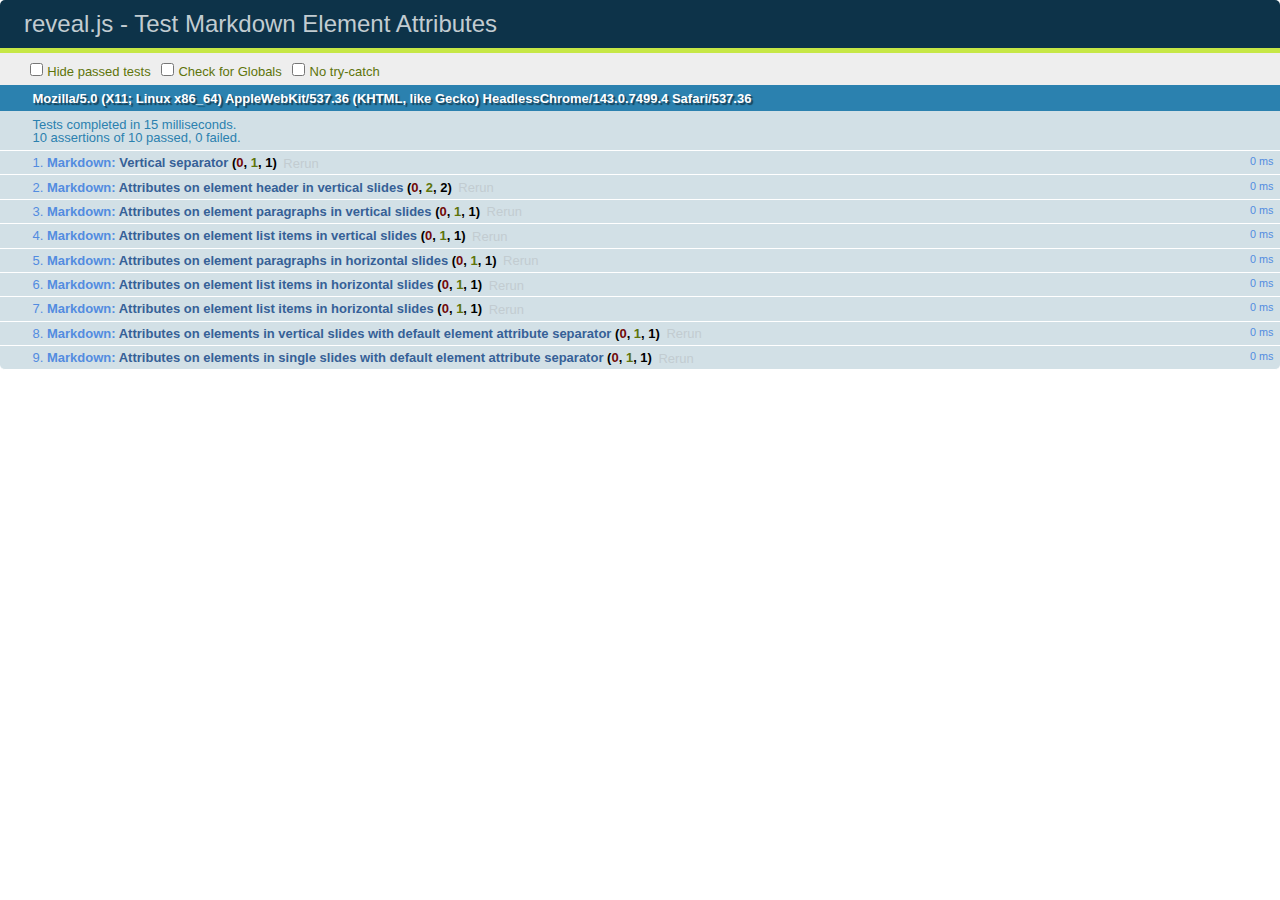
<file: reveal.js/test/test-markdown-element-attributes.html>
<!doctype html>
<html lang="en">

	<head>
		<meta charset="utf-8">

		<title>reveal.js - Test Markdown Element Attributes</title>

		<link rel="stylesheet" href="../css/reveal.min.css">
		<link rel="stylesheet" href="qunit-1.12.0.css">
	</head>

	<body style="overflow: auto;">

		<div id="qunit"></div>
		<div id="qunit-fixture"></div>

		<div class="reveal" style="display: none;">

			<div class="slides">

				<!-- <section data-markdown="example.md" data-separator="^\n\n\n" data-vertical="^\n\n"></section> -->

				<!-- Slides are separated by newline + three dashes + newline, vertical slides identical but two dashes -->
				<section data-markdown data-separator="^\n---\n$" data-vertical="^\n--\n$" data-element-attributes="{_\s*?([^}]+?)}">>
					<script type="text/template">
						## Slide 1.1
						<!-- {_class="fragment fade-out" data-fragment-index="1"} -->

						--

						## Slide 1.2
						<!-- {_class="fragment shrink"} -->

						Paragraph 1
						<!-- {_class="fragment grow"} -->

						Paragraph 2
						<!-- {_class="fragment grow"} -->

						- list item 1 <!-- {_class="fragment roll-in"} -->
						- list item 2 <!-- {_class="fragment roll-in"} -->
						- list item 3 <!-- {_class="fragment roll-in"} -->


						---

						## Slide 2


						Paragraph 1.2  
						multi-line <!-- {_class="fragment highlight-red"} -->

						Paragraph 2.2 <!-- {_class="fragment highlight-red"} -->

						Paragraph 2.3 <!-- {_class="fragment highlight-red"} -->

						Paragraph 2.4 <!-- {_class="fragment highlight-red"} -->

						- list item 1 <!-- {_class="fragment highlight-green"} -->
						- list item 2<!-- {_class="fragment highlight-green"} -->
						- list item 3<!-- {_class="fragment highlight-green"} -->
						- list item 4
						<!-- {_class="fragment highlight-green"} -->
						- list item 5<!-- {_class="fragment highlight-green"} -->

						Test

						![Example Picture](examples/assets/image2.png)
						<!-- {_class="reveal stretch"} -->

					</script>
				</section>



				<section 	data-markdown data-separator="^\n\n\n"
									data-vertical="^\n\n"
									data-notes="^Note:"
									data-charset="utf-8">
					<script type="text/template">
						# Test attributes in Markdown with default separator
						## Slide 1 Def <!-- .element: class="fragment highlight-red" data-fragment-index="1" -->


						## Slide 2 Def
						<!-- .element: class="fragment highlight-red" -->

					</script>
				</section>

				<section data-markdown>
				  <script type="text/template">
					## Hello world
					A paragraph
					<!-- .element: class="fragment highlight-blue" -->
				  </script>
				</section>

				<section data-markdown>
				  <script type="text/template">
					## Hello world

					Multiple  
					Line
					<!-- .element: class="fragment highlight-blue" -->
				  </script>
				</section>

				<section data-markdown>
				  <script type="text/template">
					## Hello world

					Test<!-- .element: class="fragment highlight-blue" -->

					More Test
				  </script>
				</section>


			</div>

		</div>

		<script src="../lib/js/head.min.js"></script>
		<script src="../js/reveal.min.js"></script>
		<script src="../plugin/markdown/marked.js"></script>
		<script src="../plugin/markdown/markdown.js"></script>
		<script src="qunit-1.12.0.js"></script>

		<script src="test-markdown-element-attributes.js"></script>

	</body>
</html>
</file>
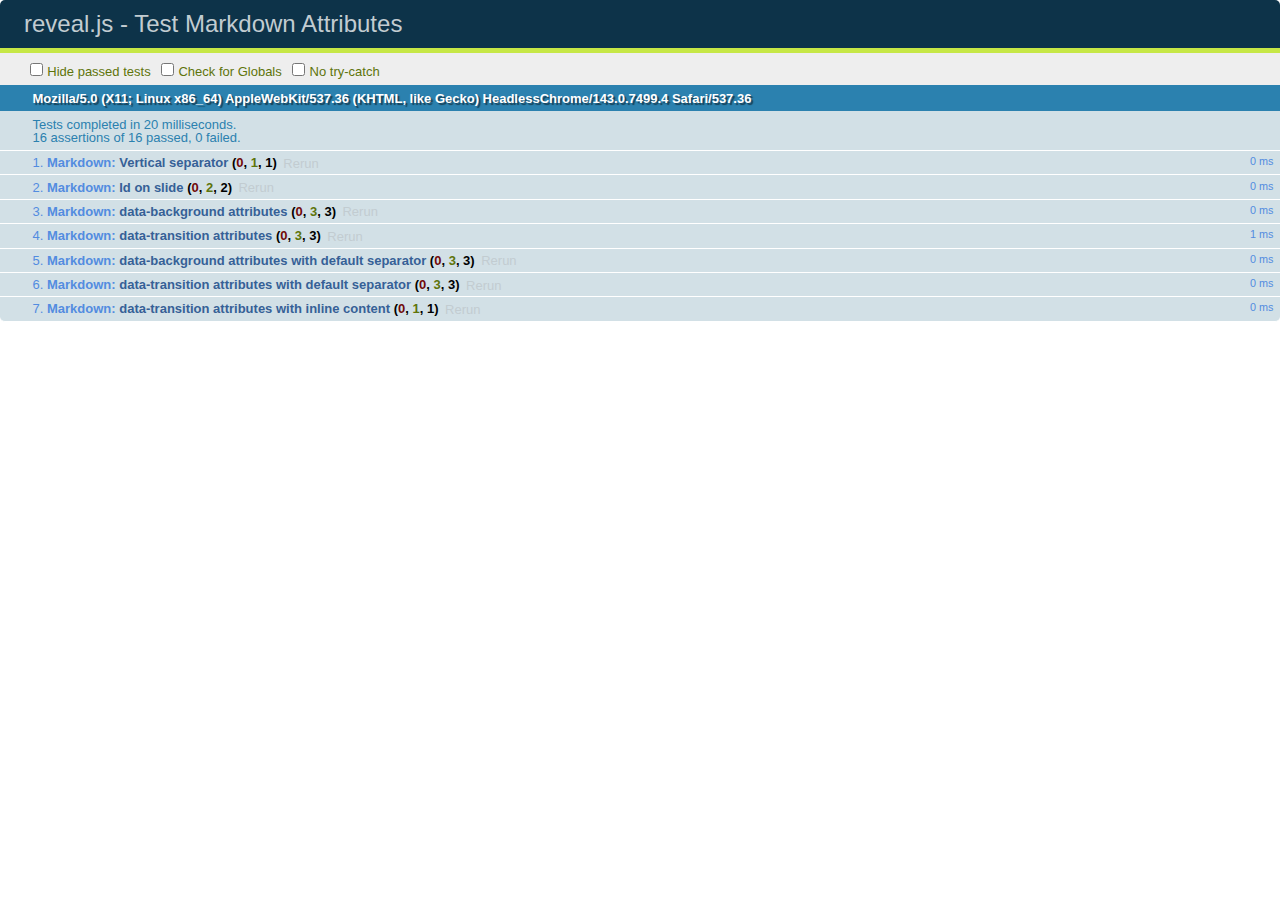
<file: reveal.js/test/test-markdown-slide-attributes.html>
<!doctype html>
<html lang="en">

	<head>
		<meta charset="utf-8">

		<title>reveal.js - Test Markdown Attributes</title>

		<link rel="stylesheet" href="../css/reveal.min.css">
		<link rel="stylesheet" href="qunit-1.12.0.css">
	</head>

	<body style="overflow: auto;">

		<div id="qunit"></div>
		<div id="qunit-fixture"></div>

		<div class="reveal" style="display: none;">

			<div class="slides">

				<!-- <section data-markdown="example.md" data-separator="^\n\n\n" data-vertical="^\n\n"></section> -->

				<!-- Slides are separated by three lines, vertical slides by two lines, attributes are one any line starting with (spaces and) two dashes -->
				<section 	data-markdown data-separator="^\n\n\n"
									data-vertical="^\n\n"
									data-notes="^Note:"
									data-attributes="--\s(.*?)$"
									data-charset="utf-8">
					<script type="text/template">
						# Test attributes in Markdown
						## Slide 1



						## Slide 2
						<!-- -- id="slide2" data-transition="zoom" data-background="#A0C66B" -->


						## Slide 2.1
						<!-- -- data-background="#ff0000" data-transition="fade" -->


						## Slide 2.2
						[Link to Slide2](#/slide2)



						## Slide 3
						<!-- -- data-transition="zoom" data-background="#C6916B" -->



						## Slide 4
					</script>
				</section>

				<section 	data-markdown data-separator="^\n\n\n"
									data-vertical="^\n\n"
									data-notes="^Note:"
									data-charset="utf-8">
					<script type="text/template">
						# Test attributes in Markdown with default separator
						## Slide 1 Def



						## Slide 2 Def
						<!-- .slide: id="slide2def" data-transition="concave" data-background="#A7C66B" -->


						## Slide 2.1 Def
						<!-- .slide: data-background="#f70000" data-transition="page" -->


						## Slide 2.2 Def
						[Link to Slide2](#/slide2def)



						## Slide 3 Def
						<!-- .slide: data-transition="concave" data-background="#C7916B" -->



						## Slide 4
					</script>
				</section>

				<section data-markdown>
					<script type="text/template">
						<!-- .slide: data-background="#ff0000" -->
						## Hello world
					</script>
				</section>

				<section data-markdown>
					<script type="text/template">
						## Hello world
						<!-- .slide: data-background="#ff0000" -->
					</script>
				</section>

				<section data-markdown>
					<script type="text/template">
						## Hello world

						Test
						<!-- .slide: data-background="#ff0000" -->

						More Test
					</script>
				</section>

			</div>

		</div>

		<script src="../lib/js/head.min.js"></script>
		<script src="../js/reveal.min.js"></script>
		<script src="../plugin/markdown/marked.js"></script>
		<script src="../plugin/markdown/markdown.js"></script>
		<script src="qunit-1.12.0.js"></script>

		<script src="test-markdown-slide-attributes.js"></script>

	</body>
</html>
</file>
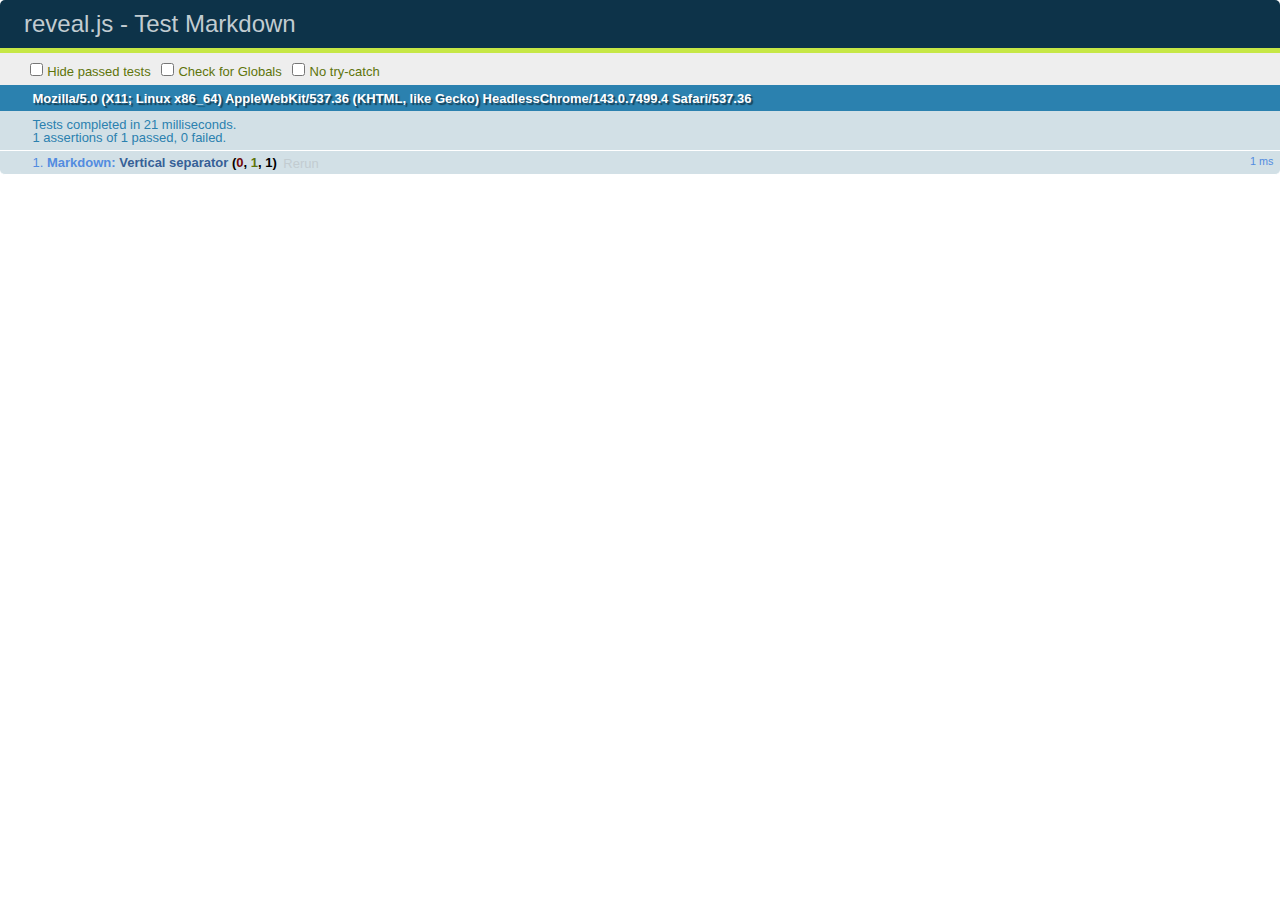
<file: reveal.js/test/test-markdown.html>
<!doctype html>
<html lang="en">

	<head>
		<meta charset="utf-8">

		<title>reveal.js - Test Markdown</title>

		<link rel="stylesheet" href="../css/reveal.min.css">
		<link rel="stylesheet" href="qunit-1.12.0.css">
	</head>

	<body style="overflow: auto;">

		<div id="qunit"></div>
  		<div id="qunit-fixture"></div>

		<div class="reveal" style="display: none;">

			<div class="slides">

				<!-- <section data-markdown="example.md" data-separator="^\n\n\n" data-vertical="^\n\n"></section> -->

				<!-- Slides are separated by newline + three dashes + newline, vertical slides identical but two dashes -->
				<section data-markdown data-separator="^\n---\n$" data-vertical="^\n--\n$">
					<script type="text/template">
						## Slide 1.1

						--

						## Slide 1.2

						---

						## Slide 2
					</script>
				</section>

			</div>

		</div>

		<script src="../lib/js/head.min.js"></script>
		<script src="../js/reveal.min.js"></script>
		<script src="../plugin/markdown/marked.js"></script>
		<script src="../plugin/markdown/markdown.js"></script>
		<script src="qunit-1.12.0.js"></script>

		<script src="test-markdown.js"></script>

	</body>
</html>
</file>
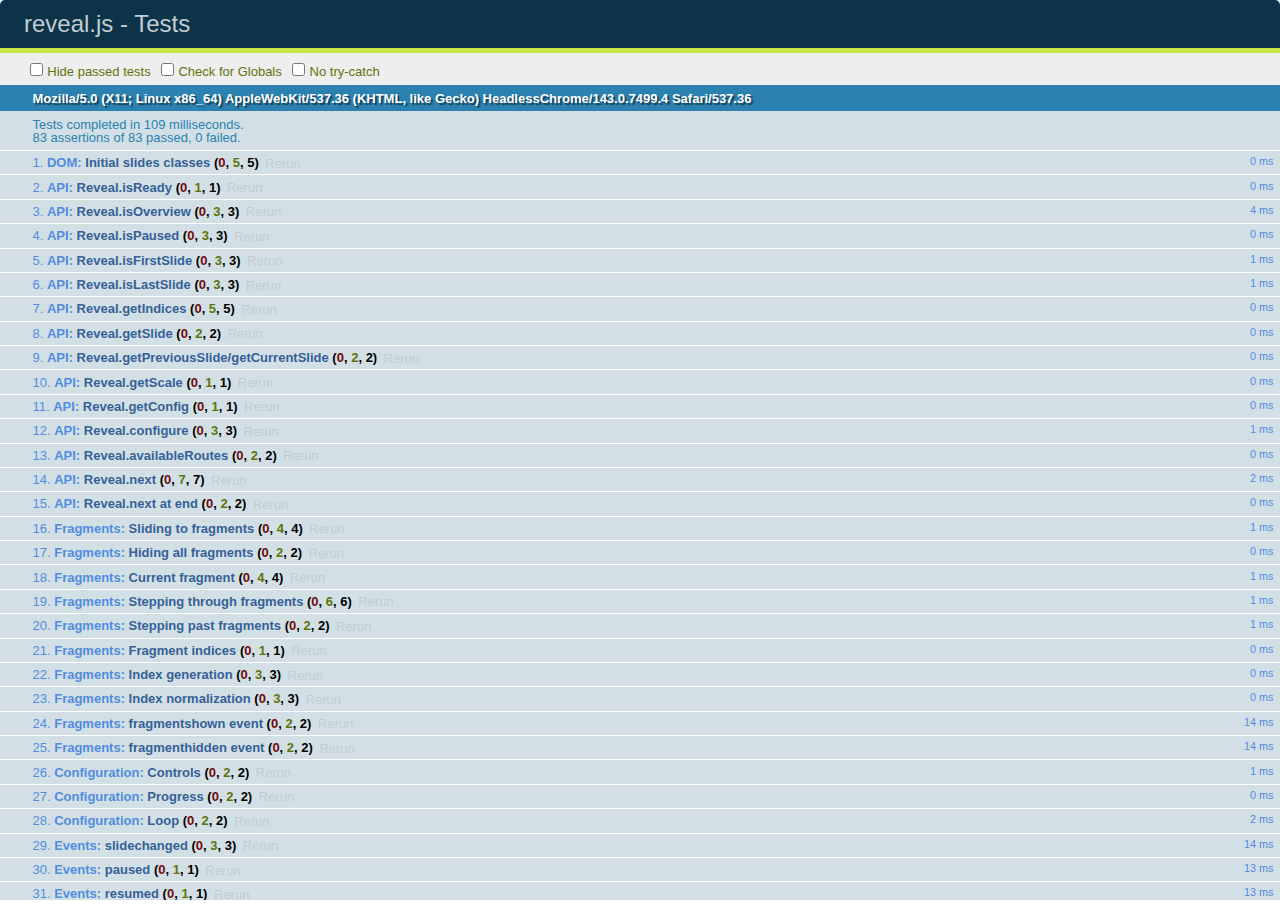
<file: reveal.js/test/test.html>
<!doctype html>
<html lang="en">

	<head>
		<meta charset="utf-8">

		<title>reveal.js - Tests</title>

		<link rel="stylesheet" href="../css/reveal.min.css">
		<link rel="stylesheet" href="qunit-1.12.0.css">
	</head>

	<body style="overflow: auto;">

		<div id="qunit"></div>
  		<div id="qunit-fixture"></div>

		<div class="reveal" style="display: none;">

			<div class="slides">

				<section>
					<h1>1</h1>
				</section>

				<section>
					<section>
						<h1>2.1</h1>
					</section>
					<section>
						<h1>2.2</h1>
					</section>
					<section>
						<h1>2.3</h1>
					</section>
				</section>

				<section id="fragment-slides">
					<section>
						<h1>3.1</h1>
						<ul>
							<li class="fragment">4.1</li>
							<li class="fragment">4.2</li>
							<li class="fragment">4.3</li>
						</ul>
					</section>

					<section>
						<h1>3.2</h1>
						<ul>
							<li class="fragment" data-fragment-index="0">4.1</li>
							<li class="fragment" data-fragment-index="0">4.2</li>
						</ul>
					</section>

					<section>
						<h1>3.3</h1>
						<ul>
							<li class="fragment" data-fragment-index="1">3.3.1</li>
							<li class="fragment" data-fragment-index="4">3.3.2</li>
							<li class="fragment" data-fragment-index="4">3.3.3</li>
						</ul>
					</section>
				</section>

				<section>
					<h1>4</h1>
				</section>

			</div>

		</div>

		<script src="../lib/js/head.min.js"></script>
		<script src="../js/reveal.min.js"></script>
		<script src="qunit-1.12.0.js"></script>

		<script src="test.js"></script>

	</body>
</html>
</file>
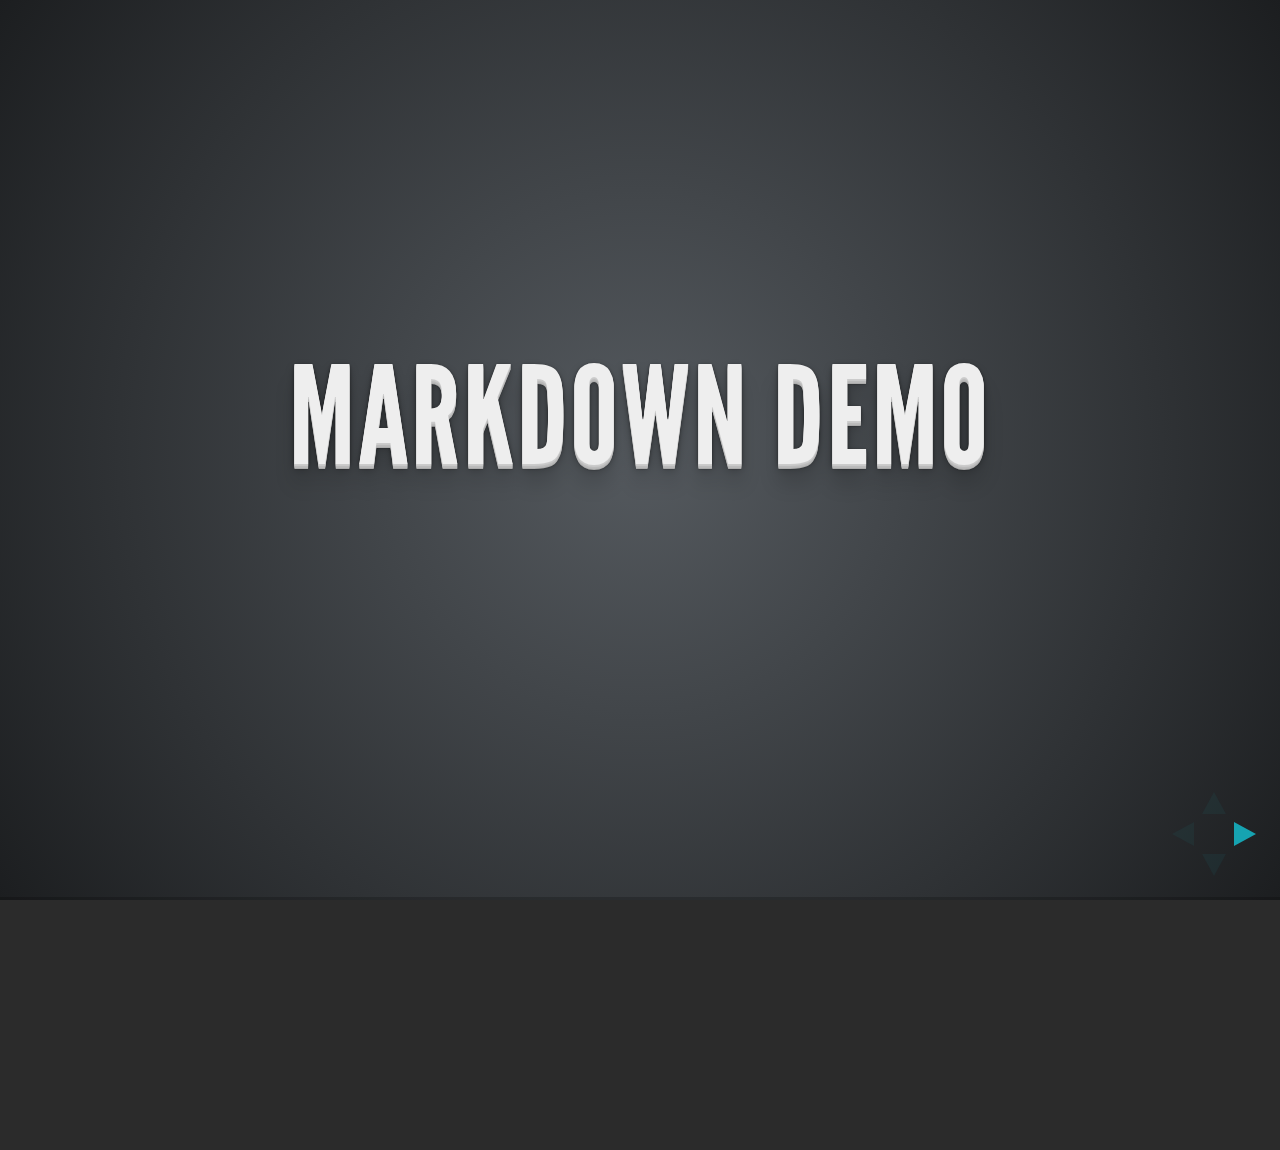
<file: reveal.js/plugin/markdown/example.html>
<!doctype html>
<html lang="en">

	<head>
		<meta charset="utf-8">

		<title>reveal.js - Markdown Demo</title>

		<link rel="stylesheet" href="../../css/reveal.css">
		<link rel="stylesheet" href="../../css/theme/default.css" id="theme">

        <link rel="stylesheet" href="../../lib/css/zenburn.css">
	</head>

	<body>

		<div class="reveal">

			<div class="slides">

                <!-- Use external markdown resource, separate slides by three newlines; vertical slides by two newlines -->
                <section data-markdown="example.md" data-separator="^\n\n\n" data-vertical="^\n\n"></section>

                <!-- Slides are separated by three dashes (quick 'n dirty regular expression) -->
                <section data-markdown data-separator="---">
                    <script type="text/template">
                        ## Demo 1
                        Slide 1
                        ---
                        ## Demo 1
                        Slide 2
                        ---
                        ## Demo 1
                        Slide 3
                    </script>
                </section>

                <!-- Slides are separated by newline + three dashes + newline, vertical slides identical but two dashes -->
                <section data-markdown data-separator="^\n---\n$" data-vertical="^\n--\n$">
                    <script type="text/template">
                        ## Demo 2
                        Slide 1.1

                        --

                        ## Demo 2
                        Slide 1.2

                        ---

                        ## Demo 2
                        Slide 2
                    </script>
                </section>

                <!-- No "extra" slides, since there are no separators defined (so they'll become horizontal rulers) -->
                <section data-markdown>
                    <script type="text/template">
                        A

                        ---

                        B

                        ---

                        C
                    </script>
                </section>

                <!-- Slide attributes -->
                <section data-markdown>
                    <script type="text/template">
                        <!-- .slide: data-background="#000000" -->
                        ## Slide attributes
                    </script>
                </section>

                <!-- Element attributes -->
                <section data-markdown>
                    <script type="text/template">
                        ## Element attributes
                        - Item 1 <!-- .element: class="fragment" data-fragment-index="2" -->
                        - Item 2 <!-- .element: class="fragment" data-fragment-index="1" -->
                    </script>
                </section>

                <!-- Code -->
                <section data-markdown>
                    <script type="text/template">
                        ```php
                        public function foo()
                        {
                            $foo = array(
                                'bar' => 'bar'
                            )
                        }
                        ```
                    </script>
                </section>

            </div>
		</div>

		<script src="../../lib/js/head.min.js"></script>
		<script src="../../js/reveal.js"></script>

		<script>

			Reveal.initialize({
				controls: true,
				progress: true,
				history: true,
				center: true,

				// Optional libraries used to extend on reveal.js
				dependencies: [
					{ src: '../../lib/js/classList.js', condition: function() { return !document.body.classList; } },
					{ src: 'marked.js', condition: function() { return !!document.querySelector( '[data-markdown]' ); } },
                    { src: 'markdown.js', condition: function() { return !!document.querySelector( '[data-markdown]' ); } },
                    { src: '../highlight/highlight.js', async: true, callback: function() { hljs.initHighlightingOnLoad(); } },
					{ src: '../notes/notes.js' }
				]
			});

		</script>

	</body>
</html>
</file>
<file: reveal.js/css/reveal.css>
@charset "UTF-8";

/*!
 * reveal.js
 * http://lab.hakim.se/reveal-js
 * MIT licensed
 *
 * Copyright (C) 2013 Hakim El Hattab, http://hakim.se
 */


/*********************************************
 * RESET STYLES
 *********************************************/

html, body, .reveal div, .reveal span, .reveal applet, .reveal object, .reveal iframe,
.reveal h1, .reveal h2, .reveal h3, .reveal h4, .reveal h5, .reveal h6, .reveal p, .reveal blockquote, .reveal pre,
.reveal a, .reveal abbr, .reveal acronym, .reveal address, .reveal big, .reveal cite, .reveal code,
.reveal del, .reveal dfn, .reveal em, .reveal img, .reveal ins, .reveal kbd, .reveal q, .reveal s, .reveal samp,
.reveal small, .reveal strike, .reveal strong, .reveal sub, .reveal sup, .reveal tt, .reveal var,
.reveal b, .reveal u, .reveal i, .reveal center,
.reveal dl, .reveal dt, .reveal dd, .reveal ol, .reveal ul, .reveal li,
.reveal fieldset, .reveal form, .reveal label, .reveal legend,
.reveal table, .reveal caption, .reveal tbody, .reveal tfoot, .reveal thead, .reveal tr, .reveal th, .reveal td,
.reveal article, .reveal aside, .reveal canvas, .reveal details, .reveal embed,
.reveal figure, .reveal figcaption, .reveal footer, .reveal header, .reveal hgroup,
.reveal menu, .reveal nav, .reveal output, .reveal ruby, .reveal section, .reveal summary,
.reveal time, .reveal mark, .reveal audio, video {
	margin: 0;
	padding: 0;
	border: 0;
	font-size: 100%;
	font: inherit;
	vertical-align: baseline;
}

.reveal article, .reveal aside, .reveal details, .reveal figcaption, .reveal figure,
.reveal footer, .reveal header, .reveal hgroup, .reveal menu, .reveal nav, .reveal section {
	display: block;
}


/*********************************************
 * GLOBAL STYLES
 *********************************************/

html,
body {
	width: 100%;
	height: 100%;
	overflow: hidden;
}

body {
	position: relative;
	line-height: 1;
}

::selection {
	background: #FF5E99;
	color: #fff;
	text-shadow: none;
}


/*********************************************
 * HEADERS
 *********************************************/

.reveal h1,
.reveal h2,
.reveal h3,
.reveal h4,
.reveal h5,
.reveal h6 {
	-webkit-hyphens: auto;
	   -moz-hyphens: auto;
	        hyphens: auto;

	word-wrap: break-word;
	line-height: 1;
}

.reveal h1 { font-size: 3.77em; }
.reveal h2 { font-size: 2.11em;	}
.reveal h3 { font-size: 1.55em;	}
.reveal h4 { font-size: 1em;	}


/*********************************************
 * VIEW FRAGMENTS
 *********************************************/

.reveal .slides section .fragment {
	opacity: 0;

	-webkit-transition: all .2s ease;
	   -moz-transition: all .2s ease;
	    -ms-transition: all .2s ease;
	     -o-transition: all .2s ease;
	        transition: all .2s ease;
}
	.reveal .slides section .fragment.visible {
		opacity: 1;
	}

.reveal .slides section .fragment.grow {
	opacity: 1;
}
	.reveal .slides section .fragment.grow.visible {
		-webkit-transform: scale( 1.3 );
		   -moz-transform: scale( 1.3 );
		    -ms-transform: scale( 1.3 );
		     -o-transform: scale( 1.3 );
		        transform: scale( 1.3 );
	}

.reveal .slides section .fragment.shrink {
	opacity: 1;
}
	.reveal .slides section .fragment.shrink.visible {
		-webkit-transform: scale( 0.7 );
		   -moz-transform: scale( 0.7 );
		    -ms-transform: scale( 0.7 );
		     -o-transform: scale( 0.7 );
		        transform: scale( 0.7 );
	}

.reveal .slides section .fragment.zoom-in {
	opacity: 0;

	-webkit-transform: scale( 0.1 );
	   -moz-transform: scale( 0.1 );
	    -ms-transform: scale( 0.1 );
	     -o-transform: scale( 0.1 );
	        transform: scale( 0.1 );
}

	.reveal .slides section .fragment.zoom-in.visible {
		opacity: 1;

		-webkit-transform: scale( 1 );
		   -moz-transform: scale( 1 );
		    -ms-transform: scale( 1 );
		     -o-transform: scale( 1 );
		        transform: scale( 1 );
	}

.reveal .slides section .fragment.roll-in {
	opacity: 0;

	-webkit-transform: rotateX( 90deg );
	   -moz-transform: rotateX( 90deg );
	    -ms-transform: rotateX( 90deg );
	     -o-transform: rotateX( 90deg );
	        transform: rotateX( 90deg );
}
	.reveal .slides section .fragment.roll-in.visible {
		opacity: 1;

		-webkit-transform: rotateX( 0 );
		   -moz-transform: rotateX( 0 );
		    -ms-transform: rotateX( 0 );
		     -o-transform: rotateX( 0 );
		        transform: rotateX( 0 );
	}

.reveal .slides section .fragment.fade-out {
	opacity: 1;
}
	.reveal .slides section .fragment.fade-out.visible {
		opacity: 0;
	}

.reveal .slides section .fragment.semi-fade-out {
	opacity: 1;
}
	.reveal .slides section .fragment.semi-fade-out.visible {
		opacity: 0.5;
	}

.reveal .slides section .fragment.current-visible {
	opacity:0;
}

.reveal .slides section .fragment.current-visible.current-fragment {
	opacity:1;
}

.reveal .slides section .fragment.highlight-red,
.reveal .slides section .fragment.highlight-current-red,
.reveal .slides section .fragment.highlight-green,
.reveal .slides section .fragment.highlight-current-green,
.reveal .slides section .fragment.highlight-blue,
.reveal .slides section .fragment.highlight-current-blue {
	opacity: 1;
}
	.reveal .slides section .fragment.highlight-red.visible {
		color: #ff2c2d
	}
	.reveal .slides section .fragment.highlight-green.visible {
		color: #17ff2e;
	}
	.reveal .slides section .fragment.highlight-blue.visible {
		color: #1b91ff;
	}

.reveal .slides section .fragment.highlight-current-red.current-fragment {
	color: #ff2c2d
}
.reveal .slides section .fragment.highlight-current-green.current-fragment {
	color: #17ff2e;
}
.reveal .slides section .fragment.highlight-current-blue.current-fragment {
	color: #1b91ff;
}


/*********************************************
 * DEFAULT ELEMENT STYLES
 *********************************************/

/* Fixes issue in Chrome where italic fonts did not appear when printing to PDF */
.reveal:after {
  content: '';
  font-style: italic;
}

.reveal iframe {
	z-index: 1;
}

/* Ensure certain elements are never larger than the slide itself */
.reveal img,
.reveal video,
.reveal iframe {
	max-width: 95%;
	max-height: 95%;
}

/** Prevents layering issues in certain browser/transition combinations */
.reveal a {
	position: relative;
}

.reveal strong,
.reveal b {
	font-weight: bold;
}

.reveal em,
.reveal i {
	font-style: italic;
}

.reveal ol,
.reveal ul {
	display: inline-block;

	text-align: left;
	margin: 0 0 0 1em;
}

.reveal ol {
	list-style-type: decimal;
}

.reveal ul {
	list-style-type: disc;
}

.reveal ul ul {
	list-style-type: square;
}

.reveal ul ul ul {
	list-style-type: circle;
}

.reveal ul ul,
.reveal ul ol,
.reveal ol ol,
.reveal ol ul {
	display: block;
	margin-left: 40px;
}

.reveal p {
	margin-bottom: 10px;
	line-height: 1.2em;
}

.reveal q,
.reveal blockquote {
	quotes: none;
}

.reveal blockquote {
	display: block;
	position: relative;
	width: 70%;
	margin: 5px auto;
	padding: 5px;

	font-style: italic;
	background: rgba(255, 255, 255, 0.05);
	box-shadow: 0px 0px 2px rgba(0,0,0,0.2);
}
	.reveal blockquote p:first-child,
	.reveal blockquote p:last-child {
		display: inline-block;
	}

.reveal q {
	font-style: italic;
}

.reveal pre {
	display: block;
	position: relative;
	width: 90%;
	margin: 15px auto;

	text-align: left;
	font-size: 0.50em;
	font-family: monospace;
	line-height: 1.2em;

	word-wrap: break-word;

	box-shadow: 0px 0px 6px rgba(0,0,0,0.3);
}
.reveal code {
	font-family: monospace;
}
.reveal pre code {
	padding: 5px;
	overflow: auto;
	max-height: 400px;
	word-wrap: normal;
}
.reveal pre.stretch code {
	height: 100%;
	max-height: 100%;

	-webkit-box-sizing: border-box;
	   -moz-box-sizing: border-box;
	        box-sizing: border-box;
}

.reveal table th,
.reveal table td {
	text-align: left;
	padding-right: .3em;
}

.reveal table th {
	font-weight: bold;
}

.reveal sup {
	vertical-align: super;
}
.reveal sub {
	vertical-align: sub;
}

.reveal small {
	display: inline-block;
	font-size: 0.6em;
	line-height: 1.2em;
	vertical-align: top;
}

.reveal small * {
	vertical-align: top;
}

.reveal .stretch {
	max-width: none;
	max-height: none;
}


/*********************************************
 * CONTROLS
 *********************************************/

.reveal .controls {
	display: none;
	position: fixed;
	width: 110px;
	height: 110px;
	z-index: 30;
	right: 10px;
	bottom: 10px;
}

.reveal .controls div {
	position: absolute;
	opacity: 0.05;
	width: 0;
	height: 0;
	border: 12px solid transparent;

	-moz-transform: scale(.9999);

	-webkit-transition: all 0.2s ease;
	   -moz-transition: all 0.2s ease;
	    -ms-transition: all 0.2s ease;
	     -o-transition: all 0.2s ease;
	        transition: all 0.2s ease;
}

.reveal .controls div.enabled {
	opacity: 0.7;
	cursor: pointer;
}

.reveal .controls div.enabled:active {
	margin-top: 1px;
}

	.reveal .controls div.navigate-left {
		top: 42px;

		border-right-width: 22px;
		border-right-color: #eee;
	}
		.reveal .controls div.navigate-left.fragmented {
			opacity: 0.3;
		}

	.reveal .controls div.navigate-right {
		left: 74px;
		top: 42px;

		border-left-width: 22px;
		border-left-color: #eee;
	}
		.reveal .controls div.navigate-right.fragmented {
			opacity: 0.3;
		}

	.reveal .controls div.navigate-up {
		left: 42px;

		border-bottom-width: 22px;
		border-bottom-color: #eee;
	}
		.reveal .controls div.navigate-up.fragmented {
			opacity: 0.3;
		}

	.reveal .controls div.navigate-down {
		left: 42px;
		top: 74px;

		border-top-width: 22px;
		border-top-color: #eee;
	}
		.reveal .controls div.navigate-down.fragmented {
			opacity: 0.3;
		}


/*********************************************
 * PROGRESS BAR
 *********************************************/

.reveal .progress {
	position: fixed;
	display: none;
	height: 3px;
	width: 100%;
	bottom: 0;
	left: 0;
	z-index: 10;
}
	.reveal .progress:after {
		content: '';
		display: 'block';
		position: absolute;
		height: 20px;
		width: 100%;
		top: -20px;
	}
	.reveal .progress span {
		display: block;
		height: 100%;
		width: 0px;

		-webkit-transition: width 800ms cubic-bezier(0.260, 0.860, 0.440, 0.985);
		   -moz-transition: width 800ms cubic-bezier(0.260, 0.860, 0.440, 0.985);
		    -ms-transition: width 800ms cubic-bezier(0.260, 0.860, 0.440, 0.985);
		     -o-transition: width 800ms cubic-bezier(0.260, 0.860, 0.440, 0.985);
		        transition: width 800ms cubic-bezier(0.260, 0.860, 0.440, 0.985);
	}

/*********************************************
 * SLIDE NUMBER
 *********************************************/

.reveal .slide-number {
	position: fixed;
	display: block;
	right: 15px;
	bottom: 15px;
	opacity: 0.5;
	z-index: 31;
	font-size: 12px;
}

/*********************************************
 * SLIDES
 *********************************************/

.reveal {
	position: relative;
	width: 100%;
	height: 100%;

	-ms-touch-action: none;
}

.reveal .slides {
	position: absolute;
	width: 100%;
	height: 100%;
	left: 50%;
	top: 50%;

	overflow: visible;
	z-index: 1;
	text-align: center;

	-webkit-transition: -webkit-perspective .4s ease;
	   -moz-transition: -moz-perspective .4s ease;
	    -ms-transition: -ms-perspective .4s ease;
	     -o-transition: -o-perspective .4s ease;
	        transition: perspective .4s ease;

	-webkit-perspective: 600px;
	   -moz-perspective: 600px;
	    -ms-perspective: 600px;
	        perspective: 600px;

	-webkit-perspective-origin: 0px -100px;
	   -moz-perspective-origin: 0px -100px;
	    -ms-perspective-origin: 0px -100px;
	        perspective-origin: 0px -100px;
}

.reveal .slides>section {
	-ms-perspective: 600px;
}

.reveal .slides>section,
.reveal .slides>section>section {
	display: none;
	position: absolute;
	width: 100%;
	padding: 20px 0px;

	z-index: 10;
	line-height: 1.2em;
	font-weight: inherit;

	-webkit-transform-style: preserve-3d;
	   -moz-transform-style: preserve-3d;
	    -ms-transform-style: preserve-3d;
	        transform-style: preserve-3d;

	-webkit-transition: -webkit-transform-origin 800ms cubic-bezier(0.260, 0.860, 0.440, 0.985),
						-webkit-transform 800ms cubic-bezier(0.260, 0.860, 0.440, 0.985),
						visibility 800ms cubic-bezier(0.260, 0.860, 0.440, 0.985),
						opacity 800ms cubic-bezier(0.260, 0.860, 0.440, 0.985);
	   -moz-transition: -moz-transform-origin 800ms cubic-bezier(0.260, 0.860, 0.440, 0.985),
						-moz-transform 800ms cubic-bezier(0.260, 0.860, 0.440, 0.985),
						visibility 800ms cubic-bezier(0.260, 0.860, 0.440, 0.985),
						opacity 800ms cubic-bezier(0.260, 0.860, 0.440, 0.985);
	    -ms-transition: -ms-transform-origin 800ms cubic-bezier(0.260, 0.860, 0.440, 0.985),
						-ms-transform 800ms cubic-bezier(0.260, 0.860, 0.440, 0.985),
						visibility 800ms cubic-bezier(0.260, 0.860, 0.440, 0.985),
						opacity 800ms cubic-bezier(0.260, 0.860, 0.440, 0.985);
	     -o-transition: -o-transform-origin 800ms cubic-bezier(0.260, 0.860, 0.440, 0.985),
						-o-transform 800ms cubic-bezier(0.260, 0.860, 0.440, 0.985),
						visibility 800ms cubic-bezier(0.260, 0.860, 0.440, 0.985),
						opacity 800ms cubic-bezier(0.260, 0.860, 0.440, 0.985);
	        transition: transform-origin 800ms cubic-bezier(0.260, 0.860, 0.440, 0.985),
						transform 800ms cubic-bezier(0.260, 0.860, 0.440, 0.985),
						visibility 800ms cubic-bezier(0.260, 0.860, 0.440, 0.985),
						opacity 800ms cubic-bezier(0.260, 0.860, 0.440, 0.985);
}

/* Global transition speed settings */
.reveal[data-transition-speed="fast"] .slides section {
	-webkit-transition-duration: 400ms;
	   -moz-transition-duration: 400ms;
	    -ms-transition-duration: 400ms;
	        transition-duration: 400ms;
}
.reveal[data-transition-speed="slow"] .slides section {
	-webkit-transition-duration: 1200ms;
	   -moz-transition-duration: 1200ms;
	    -ms-transition-duration: 1200ms;
	        transition-duration: 1200ms;
}

/* Slide-specific transition speed overrides */
.reveal .slides section[data-transition-speed="fast"] {
	-webkit-transition-duration: 400ms;
	   -moz-transition-duration: 400ms;
	    -ms-transition-duration: 400ms;
	        transition-duration: 400ms;
}
.reveal .slides section[data-transition-speed="slow"] {
	-webkit-transition-duration: 1200ms;
	   -moz-transition-duration: 1200ms;
	    -ms-transition-duration: 1200ms;
	        transition-duration: 1200ms;
}

.reveal .slides>section {
	left: -50%;
	top: -50%;
}

.reveal .slides>section.stack {
	padding-top: 0;
	padding-bottom: 0;
}

.reveal .slides>section.present,
.reveal .slides>section>section.present {
	display: block;
	z-index: 11;
	opacity: 1;
}

.reveal.center,
.reveal.center .slides,
.reveal.center .slides section {
	min-height: auto !important;
}

/* Don't allow interaction with invisible slides */
.reveal .slides>section.future,
.reveal .slides>section>section.future,
.reveal .slides>section.past,
.reveal .slides>section>section.past {
	pointer-events: none;
}

.reveal.overview .slides>section,
.reveal.overview .slides>section>section {
	pointer-events: auto;
}



/*********************************************
 * DEFAULT TRANSITION
 *********************************************/

.reveal .slides>section[data-transition=default].past,
.reveal .slides>section.past {
	display: block;
	opacity: 0;

	-webkit-transform: translate3d(-100%, 0, 0) rotateY(-90deg) translate3d(-100%, 0, 0);
	   -moz-transform: translate3d(-100%, 0, 0) rotateY(-90deg) translate3d(-100%, 0, 0);
	    -ms-transform: translate3d(-100%, 0, 0) rotateY(-90deg) translate3d(-100%, 0, 0);
	        transform: translate3d(-100%, 0, 0) rotateY(-90deg) translate3d(-100%, 0, 0);
}
.reveal .slides>section[data-transition=default].future,
.reveal .slides>section.future {
	display: block;
	opacity: 0;

	-webkit-transform: translate3d(100%, 0, 0) rotateY(90deg) translate3d(100%, 0, 0);
	   -moz-transform: translate3d(100%, 0, 0) rotateY(90deg) translate3d(100%, 0, 0);
	    -ms-transform: translate3d(100%, 0, 0) rotateY(90deg) translate3d(100%, 0, 0);
	        transform: translate3d(100%, 0, 0) rotateY(90deg) translate3d(100%, 0, 0);
}

.reveal .slides>section>section[data-transition=default].past,
.reveal .slides>section>section.past {
	display: block;
	opacity: 0;

	-webkit-transform: translate3d(0, -300px, 0) rotateX(70deg) translate3d(0, -300px, 0);
	   -moz-transform: translate3d(0, -300px, 0) rotateX(70deg) translate3d(0, -300px, 0);
	    -ms-transform: translate3d(0, -300px, 0) rotateX(70deg) translate3d(0, -300px, 0);
	        transform: translate3d(0, -300px, 0) rotateX(70deg) translate3d(0, -300px, 0);
}
.reveal .slides>section>section[data-transition=default].future,
.reveal .slides>section>section.future {
	display: block;
	opacity: 0;

	-webkit-transform: translate3d(0, 300px, 0) rotateX(-70deg) translate3d(0, 300px, 0);
	   -moz-transform: translate3d(0, 300px, 0) rotateX(-70deg) translate3d(0, 300px, 0);
	    -ms-transform: translate3d(0, 300px, 0) rotateX(-70deg) translate3d(0, 300px, 0);
	        transform: translate3d(0, 300px, 0) rotateX(-70deg) translate3d(0, 300px, 0);
}


/*********************************************
 * CONCAVE TRANSITION
 *********************************************/

.reveal .slides>section[data-transition=concave].past,
.reveal.concave  .slides>section.past {
	-webkit-transform: translate3d(-100%, 0, 0) rotateY(90deg) translate3d(-100%, 0, 0);
	   -moz-transform: translate3d(-100%, 0, 0) rotateY(90deg) translate3d(-100%, 0, 0);
	    -ms-transform: translate3d(-100%, 0, 0) rotateY(90deg) translate3d(-100%, 0, 0);
	        transform: translate3d(-100%, 0, 0) rotateY(90deg) translate3d(-100%, 0, 0);
}
.reveal .slides>section[data-transition=concave].future,
.reveal.concave .slides>section.future {
	-webkit-transform: translate3d(100%, 0, 0) rotateY(-90deg) translate3d(100%, 0, 0);
	   -moz-transform: translate3d(100%, 0, 0) rotateY(-90deg) translate3d(100%, 0, 0);
	    -ms-transform: translate3d(100%, 0, 0) rotateY(-90deg) translate3d(100%, 0, 0);
	        transform: translate3d(100%, 0, 0) rotateY(-90deg) translate3d(100%, 0, 0);
}

.reveal .slides>section>section[data-transition=concave].past,
.reveal.concave .slides>section>section.past {
	-webkit-transform: translate3d(0, -80%, 0) rotateX(-70deg) translate3d(0, -80%, 0);
	   -moz-transform: translate3d(0, -80%, 0) rotateX(-70deg) translate3d(0, -80%, 0);
	    -ms-transform: translate3d(0, -80%, 0) rotateX(-70deg) translate3d(0, -80%, 0);
	        transform: translate3d(0, -80%, 0) rotateX(-70deg) translate3d(0, -80%, 0);
}
.reveal .slides>section>section[data-transition=concave].future,
.reveal.concave .slides>section>section.future {
	-webkit-transform: translate3d(0, 80%, 0) rotateX(70deg) translate3d(0, 80%, 0);
	   -moz-transform: translate3d(0, 80%, 0) rotateX(70deg) translate3d(0, 80%, 0);
	    -ms-transform: translate3d(0, 80%, 0) rotateX(70deg) translate3d(0, 80%, 0);
	        transform: translate3d(0, 80%, 0) rotateX(70deg) translate3d(0, 80%, 0);
}


/*********************************************
 * ZOOM TRANSITION
 *********************************************/

.reveal .slides>section[data-transition=zoom],
.reveal.zoom .slides>section {
	-webkit-transition-timing-function: ease;
	   -moz-transition-timing-function: ease;
	    -ms-transition-timing-function: ease;
	     -o-transition-timing-function: ease;
	        transition-timing-function: ease;
}

.reveal .slides>section[data-transition=zoom].past,
.reveal.zoom .slides>section.past {
	opacity: 0;
	visibility: hidden;

	-webkit-transform: scale(16);
	   -moz-transform: scale(16);
	    -ms-transform: scale(16);
	     -o-transform: scale(16);
	        transform: scale(16);
}
.reveal .slides>section[data-transition=zoom].future,
.reveal.zoom .slides>section.future {
	opacity: 0;
	visibility: hidden;

	-webkit-transform: scale(0.2);
	   -moz-transform: scale(0.2);
	    -ms-transform: scale(0.2);
	     -o-transform: scale(0.2);
	        transform: scale(0.2);
}

.reveal .slides>section>section[data-transition=zoom].past,
.reveal.zoom .slides>section>section.past {
	-webkit-transform: translate(0, -150%);
	   -moz-transform: translate(0, -150%);
	    -ms-transform: translate(0, -150%);
	     -o-transform: translate(0, -150%);
	        transform: translate(0, -150%);
}
.reveal .slides>section>section[data-transition=zoom].future,
.reveal.zoom .slides>section>section.future {
	-webkit-transform: translate(0, 150%);
	   -moz-transform: translate(0, 150%);
	    -ms-transform: translate(0, 150%);
	     -o-transform: translate(0, 150%);
	        transform: translate(0, 150%);
}


/*********************************************
 * LINEAR TRANSITION
 *********************************************/

.reveal.linear section {
	-webkit-backface-visibility: hidden;
	   -moz-backface-visibility: hidden;
	    -ms-backface-visibility: hidden;
	        backface-visibility: hidden;
}

.reveal .slides>section[data-transition=linear].past,
.reveal.linear .slides>section.past {
	-webkit-transform: translate(-150%, 0);
	   -moz-transform: translate(-150%, 0);
	    -ms-transform: translate(-150%, 0);
	     -o-transform: translate(-150%, 0);
	        transform: translate(-150%, 0);
}
.reveal .slides>section[data-transition=linear].future,
.reveal.linear .slides>section.future {
	-webkit-transform: translate(150%, 0);
	   -moz-transform: translate(150%, 0);
	    -ms-transform: translate(150%, 0);
	     -o-transform: translate(150%, 0);
	        transform: translate(150%, 0);
}

.reveal .slides>section>section[data-transition=linear].past,
.reveal.linear .slides>section>section.past {
	-webkit-transform: translate(0, -150%);
	   -moz-transform: translate(0, -150%);
	    -ms-transform: translate(0, -150%);
	     -o-transform: translate(0, -150%);
	        transform: translate(0, -150%);
}
.reveal .slides>section>section[data-transition=linear].future,
.reveal.linear .slides>section>section.future {
	-webkit-transform: translate(0, 150%);
	   -moz-transform: translate(0, 150%);
	    -ms-transform: translate(0, 150%);
	     -o-transform: translate(0, 150%);
	        transform: translate(0, 150%);
}


/*********************************************
 * CUBE TRANSITION
 *********************************************/

.reveal.cube .slides {
	-webkit-perspective: 1300px;
	   -moz-perspective: 1300px;
	    -ms-perspective: 1300px;
	        perspective: 1300px;
}

.reveal.cube .slides section {
	padding: 30px;
	min-height: 700px;

	-webkit-backface-visibility: hidden;
	   -moz-backface-visibility: hidden;
	    -ms-backface-visibility: hidden;
	        backface-visibility: hidden;

	-webkit-box-sizing: border-box;
	   -moz-box-sizing: border-box;
	        box-sizing: border-box;
}
	.reveal.center.cube .slides section {
		min-height: auto;
	}
	.reveal.cube .slides section:not(.stack):before {
		content: '';
		position: absolute;
		display: block;
		width: 100%;
		height: 100%;
		left: 0;
		top: 0;
		background: rgba(0,0,0,0.1);
		border-radius: 4px;

		-webkit-transform: translateZ( -20px );
		   -moz-transform: translateZ( -20px );
		    -ms-transform: translateZ( -20px );
		     -o-transform: translateZ( -20px );
		        transform: translateZ( -20px );
	}
	.reveal.cube .slides section:not(.stack):after {
		content: '';
		position: absolute;
		display: block;
		width: 90%;
		height: 30px;
		left: 5%;
		bottom: 0;
		background: none;
		z-index: 1;

		border-radius: 4px;
		box-shadow: 0px 95px 25px rgba(0,0,0,0.2);

		-webkit-transform: translateZ(-90px) rotateX( 65deg );
		   -moz-transform: translateZ(-90px) rotateX( 65deg );
		    -ms-transform: translateZ(-90px) rotateX( 65deg );
		     -o-transform: translateZ(-90px) rotateX( 65deg );
		        transform: translateZ(-90px) rotateX( 65deg );
	}

.reveal.cube .slides>section.stack {
	padding: 0;
	background: none;
}

.reveal.cube .slides>section.past {
	-webkit-transform-origin: 100% 0%;
	   -moz-transform-origin: 100% 0%;
	    -ms-transform-origin: 100% 0%;
	        transform-origin: 100% 0%;

	-webkit-transform: translate3d(-100%, 0, 0) rotateY(-90deg);
	   -moz-transform: translate3d(-100%, 0, 0) rotateY(-90deg);
	    -ms-transform: translate3d(-100%, 0, 0) rotateY(-90deg);
	        transform: translate3d(-100%, 0, 0) rotateY(-90deg);
}

.reveal.cube .slides>section.future {
	-webkit-transform-origin: 0% 0%;
	   -moz-transform-origin: 0% 0%;
	    -ms-transform-origin: 0% 0%;
	        transform-origin: 0% 0%;

	-webkit-transform: translate3d(100%, 0, 0) rotateY(90deg);
	   -moz-transform: translate3d(100%, 0, 0) rotateY(90deg);
	    -ms-transform: translate3d(100%, 0, 0) rotateY(90deg);
	        transform: translate3d(100%, 0, 0) rotateY(90deg);
}

.reveal.cube .slides>section>section.past {
	-webkit-transform-origin: 0% 100%;
	   -moz-transform-origin: 0% 100%;
	    -ms-transform-origin: 0% 100%;
	        transform-origin: 0% 100%;

	-webkit-transform: translate3d(0, -100%, 0) rotateX(90deg);
	   -moz-transform: translate3d(0, -100%, 0) rotateX(90deg);
	    -ms-transform: translate3d(0, -100%, 0) rotateX(90deg);
	        transform: translate3d(0, -100%, 0) rotateX(90deg);
}

.reveal.cube .slides>section>section.future {
	-webkit-transform-origin: 0% 0%;
	   -moz-transform-origin: 0% 0%;
	    -ms-transform-origin: 0% 0%;
	        transform-origin: 0% 0%;

	-webkit-transform: translate3d(0, 100%, 0) rotateX(-90deg);
	   -moz-transform: translate3d(0, 100%, 0) rotateX(-90deg);
	    -ms-transform: translate3d(0, 100%, 0) rotateX(-90deg);
	        transform: translate3d(0, 100%, 0) rotateX(-90deg);
}


/*********************************************
 * PAGE TRANSITION
 *********************************************/

.reveal.page .slides {
	-webkit-perspective-origin: 0% 50%;
	   -moz-perspective-origin: 0% 50%;
	    -ms-perspective-origin: 0% 50%;
	        perspective-origin: 0% 50%;

	-webkit-perspective: 3000px;
	   -moz-perspective: 3000px;
	    -ms-perspective: 3000px;
	        perspective: 3000px;
}

.reveal.page .slides section {
	padding: 30px;
	min-height: 700px;

	-webkit-box-sizing: border-box;
	   -moz-box-sizing: border-box;
	        box-sizing: border-box;
}
	.reveal.page .slides section.past {
		z-index: 12;
	}
	.reveal.page .slides section:not(.stack):before {
		content: '';
		position: absolute;
		display: block;
		width: 100%;
		height: 100%;
		left: 0;
		top: 0;
		background: rgba(0,0,0,0.1);

		-webkit-transform: translateZ( -20px );
		   -moz-transform: translateZ( -20px );
		    -ms-transform: translateZ( -20px );
		     -o-transform: translateZ( -20px );
		        transform: translateZ( -20px );
	}
	.reveal.page .slides section:not(.stack):after {
		content: '';
		position: absolute;
		display: block;
		width: 90%;
		height: 30px;
		left: 5%;
		bottom: 0;
		background: none;
		z-index: 1;

		border-radius: 4px;
		box-shadow: 0px 95px 25px rgba(0,0,0,0.2);

		-webkit-transform: translateZ(-90px) rotateX( 65deg );
	}

.reveal.page .slides>section.stack {
	padding: 0;
	background: none;
}

.reveal.page .slides>section.past {
	-webkit-transform-origin: 0% 0%;
	   -moz-transform-origin: 0% 0%;
	    -ms-transform-origin: 0% 0%;
	        transform-origin: 0% 0%;

	-webkit-transform: translate3d(-40%, 0, 0) rotateY(-80deg);
	   -moz-transform: translate3d(-40%, 0, 0) rotateY(-80deg);
	    -ms-transform: translate3d(-40%, 0, 0) rotateY(-80deg);
	        transform: translate3d(-40%, 0, 0) rotateY(-80deg);
}

.reveal.page .slides>section.future {
	-webkit-transform-origin: 100% 0%;
	   -moz-transform-origin: 100% 0%;
	    -ms-transform-origin: 100% 0%;
	        transform-origin: 100% 0%;

	-webkit-transform: translate3d(0, 0, 0);
	   -moz-transform: translate3d(0, 0, 0);
	    -ms-transform: translate3d(0, 0, 0);
	        transform: translate3d(0, 0, 0);
}

.reveal.page .slides>section>section.past {
	-webkit-transform-origin: 0% 0%;
	   -moz-transform-origin: 0% 0%;
	    -ms-transform-origin: 0% 0%;
	        transform-origin: 0% 0%;

	-webkit-transform: translate3d(0, -40%, 0) rotateX(80deg);
	   -moz-transform: translate3d(0, -40%, 0) rotateX(80deg);
	    -ms-transform: translate3d(0, -40%, 0) rotateX(80deg);
	        transform: translate3d(0, -40%, 0) rotateX(80deg);
}

.reveal.page .slides>section>section.future {
	-webkit-transform-origin: 0% 100%;
	   -moz-transform-origin: 0% 100%;
	    -ms-transform-origin: 0% 100%;
	        transform-origin: 0% 100%;

	-webkit-transform: translate3d(0, 0, 0);
	   -moz-transform: translate3d(0, 0, 0);
	    -ms-transform: translate3d(0, 0, 0);
	        transform: translate3d(0, 0, 0);
}


/*********************************************
 * FADE TRANSITION
 *********************************************/

.reveal .slides section[data-transition=fade],
.reveal.fade .slides section,
.reveal.fade .slides>section>section {
    -webkit-transform: none;
	   -moz-transform: none;
	    -ms-transform: none;
	     -o-transform: none;
	        transform: none;

	-webkit-transition: opacity 0.5s;
	   -moz-transition: opacity 0.5s;
	    -ms-transition: opacity 0.5s;
	     -o-transition: opacity 0.5s;
	        transition: opacity 0.5s;
}


.reveal.fade.overview .slides section,
.reveal.fade.overview .slides>section>section,
.reveal.fade.overview-deactivating .slides section,
.reveal.fade.overview-deactivating .slides>section>section {
	-webkit-transition: none;
	   -moz-transition: none;
	    -ms-transition: none;
	     -o-transition: none;
	        transition: none;
}


/*********************************************
 * NO TRANSITION
 *********************************************/

.reveal .slides section[data-transition=none],
.reveal.none .slides section {
	-webkit-transform: none;
	   -moz-transform: none;
	    -ms-transform: none;
	     -o-transform: none;
	        transform: none;

	-webkit-transition: none;
	   -moz-transition: none;
	    -ms-transition: none;
	     -o-transition: none;
	        transition: none;
}


/*********************************************
 * OVERVIEW
 *********************************************/

.reveal.overview .slides {
	-webkit-perspective-origin: 0% 0%;
	   -moz-perspective-origin: 0% 0%;
	    -ms-perspective-origin: 0% 0%;
	        perspective-origin: 0% 0%;

	-webkit-perspective: 700px;
	   -moz-perspective: 700px;
	    -ms-perspective: 700px;
	        perspective: 700px;
}

.reveal.overview .slides section {
	height: 600px;
	top: -300px !important;
	overflow: hidden;
	opacity: 1 !important;
	visibility: visible !important;
	cursor: pointer;
	background: rgba(0,0,0,0.1);
}
.reveal.overview .slides section .fragment {
	opacity: 1;
}
.reveal.overview .slides section:after,
.reveal.overview .slides section:before {
	display: none !important;
}
.reveal.overview .slides section>section {
	opacity: 1;
	cursor: pointer;
}
	.reveal.overview .slides section:hover {
		background: rgba(0,0,0,0.3);
	}
	.reveal.overview .slides section.present {
		background: rgba(0,0,0,0.3);
	}
.reveal.overview .slides>section.stack {
	padding: 0;
	top: 0 !important;
	background: none;
	overflow: visible;
}


/*********************************************
 * PAUSED MODE
 *********************************************/

.reveal .pause-overlay {
	position: absolute;
	top: 0;
	left: 0;
	width: 100%;
	height: 100%;
	background: black;
	visibility: hidden;
	opacity: 0;
	z-index: 100;

	-webkit-transition: all 1s ease;
	   -moz-transition: all 1s ease;
	    -ms-transition: all 1s ease;
	     -o-transition: all 1s ease;
	        transition: all 1s ease;
}
.reveal.paused .pause-overlay {
	visibility: visible;
	opacity: 1;
}


/*********************************************
 * FALLBACK
 *********************************************/

.no-transforms {
	overflow-y: auto;
}

.no-transforms .reveal .slides {
	position: relative;
	width: 80%;
	height: auto !important;
	top: 0;
	left: 50%;
	margin: 0;
	text-align: center;
}

.no-transforms .reveal .controls,
.no-transforms .reveal .progress {
	display: none !important;
}

.no-transforms .reveal .slides section {
	display: block !important;
	opacity: 1 !important;
	position: relative !important;
	height: auto;
	min-height: auto;
	top: 0;
	left: -50%;
	margin: 70px 0;

	-webkit-transform: none;
	   -moz-transform: none;
	    -ms-transform: none;
	     -o-transform: none;
	        transform: none;
}

.no-transforms .reveal .slides section section {
	left: 0;
}

.reveal .no-transition,
.reveal .no-transition * {
	-webkit-transition: none !important;
	   -moz-transition: none !important;
	    -ms-transition: none !important;
	     -o-transition: none !important;
	        transition: none !important;
}


/*********************************************
 * BACKGROUND STATES [DEPRECATED]
 *********************************************/

.reveal .state-background {
	position: absolute;
	width: 100%;
	height: 100%;
	background: rgba( 0, 0, 0, 0 );

	-webkit-transition: background 800ms ease;
	   -moz-transition: background 800ms ease;
	    -ms-transition: background 800ms ease;
	     -o-transition: background 800ms ease;
	        transition: background 800ms ease;
}
.alert .reveal .state-background {
	background: rgba( 200, 50, 30, 0.6 );
}
.soothe .reveal .state-background {
	background: rgba( 50, 200, 90, 0.4 );
}
.blackout .reveal .state-background {
	background: rgba( 0, 0, 0, 0.6 );
}
.whiteout .reveal .state-background {
	background: rgba( 255, 255, 255, 0.6 );
}
.cobalt .reveal .state-background {
	background: rgba( 22, 152, 213, 0.6 );
}
.mint .reveal .state-background {
	background: rgba( 22, 213, 75, 0.6 );
}
.submerge .reveal .state-background {
	background: rgba( 12, 25, 77, 0.6);
}
.lila .reveal .state-background {
	background: rgba( 180, 50, 140, 0.6 );
}
.sunset .reveal .state-background {
	background: rgba( 255, 122, 0, 0.6 );
}


/*********************************************
 * PER-SLIDE BACKGROUNDS
 *********************************************/

.reveal>.backgrounds {
	position: absolute;
	width: 100%;
	height: 100%;

	-webkit-perspective: 600px;
	   -moz-perspective: 600px;
	    -ms-perspective: 600px;
	        perspective: 600px;
}
	.reveal .slide-background {
		position: absolute;
		width: 100%;
		height: 100%;
		opacity: 0;
		visibility: hidden;

		background-color: rgba( 0, 0, 0, 0 );
		background-position: 50% 50%;
		background-repeat: no-repeat;
		background-size: cover;

		-webkit-transition: all 800ms cubic-bezier(0.260, 0.860, 0.440, 0.985);
		   -moz-transition: all 800ms cubic-bezier(0.260, 0.860, 0.440, 0.985);
		    -ms-transition: all 800ms cubic-bezier(0.260, 0.860, 0.440, 0.985);
		     -o-transition: all 800ms cubic-bezier(0.260, 0.860, 0.440, 0.985);
		        transition: all 800ms cubic-bezier(0.260, 0.860, 0.440, 0.985);
	}
	.reveal .slide-background.present {
		opacity: 1;
		visibility: visible;
	}

	.print-pdf .reveal .slide-background {
		opacity: 1 !important;
		visibility: visible !important;
	}

/* Immediate transition style */
.reveal[data-background-transition=none]>.backgrounds .slide-background,
.reveal>.backgrounds .slide-background[data-background-transition=none] {
	-webkit-transition: none;
	   -moz-transition: none;
	    -ms-transition: none;
	     -o-transition: none;
	        transition: none;
}

/* 2D slide */
.reveal[data-background-transition=slide]>.backgrounds .slide-background,
.reveal>.backgrounds .slide-background[data-background-transition=slide] {
	opacity: 1;

	-webkit-backface-visibility: hidden;
	   -moz-backface-visibility: hidden;
	    -ms-backface-visibility: hidden;
	        backface-visibility: hidden;
}
	.reveal[data-background-transition=slide]>.backgrounds .slide-background.past,
	.reveal>.backgrounds .slide-background.past[data-background-transition=slide] {
		-webkit-transform: translate(-100%, 0);
		   -moz-transform: translate(-100%, 0);
		    -ms-transform: translate(-100%, 0);
		     -o-transform: translate(-100%, 0);
		        transform: translate(-100%, 0);
	}
	.reveal[data-background-transition=slide]>.backgrounds .slide-background.future,
	.reveal>.backgrounds .slide-background.future[data-background-transition=slide] {
		-webkit-transform: translate(100%, 0);
		   -moz-transform: translate(100%, 0);
		    -ms-transform: translate(100%, 0);
		     -o-transform: translate(100%, 0);
		        transform: translate(100%, 0);
	}

	.reveal[data-background-transition=slide]>.backgrounds .slide-background>.slide-background.past,
	.reveal>.backgrounds .slide-background>.slide-background.past[data-background-transition=slide] {
		-webkit-transform: translate(0, -100%);
		   -moz-transform: translate(0, -100%);
		    -ms-transform: translate(0, -100%);
		     -o-transform: translate(0, -100%);
		        transform: translate(0, -100%);
	}
	.reveal[data-background-transition=slide]>.backgrounds .slide-background>.slide-background.future,
	.reveal>.backgrounds .slide-background>.slide-background.future[data-background-transition=slide] {
		-webkit-transform: translate(0, 100%);
		   -moz-transform: translate(0, 100%);
		    -ms-transform: translate(0, 100%);
		     -o-transform: translate(0, 100%);
		        transform: translate(0, 100%);
	}


/* Convex */
.reveal[data-background-transition=convex]>.backgrounds .slide-background.past,
.reveal>.backgrounds .slide-background.past[data-background-transition=convex] {
	opacity: 0;

	-webkit-transform: translate3d(-100%, 0, 0) rotateY(-90deg) translate3d(-100%, 0, 0);
	   -moz-transform: translate3d(-100%, 0, 0) rotateY(-90deg) translate3d(-100%, 0, 0);
	    -ms-transform: translate3d(-100%, 0, 0) rotateY(-90deg) translate3d(-100%, 0, 0);
	        transform: translate3d(-100%, 0, 0) rotateY(-90deg) translate3d(-100%, 0, 0);
}
.reveal[data-background-transition=convex]>.backgrounds .slide-background.future,
.reveal>.backgrounds .slide-background.future[data-background-transition=convex] {
	opacity: 0;

	-webkit-transform: translate3d(100%, 0, 0) rotateY(90deg) translate3d(100%, 0, 0);
	   -moz-transform: translate3d(100%, 0, 0) rotateY(90deg) translate3d(100%, 0, 0);
	    -ms-transform: translate3d(100%, 0, 0) rotateY(90deg) translate3d(100%, 0, 0);
	        transform: translate3d(100%, 0, 0) rotateY(90deg) translate3d(100%, 0, 0);
}

.reveal[data-background-transition=convex]>.backgrounds .slide-background>.slide-background.past,
.reveal>.backgrounds .slide-background>.slide-background.past[data-background-transition=convex] {
	opacity: 0;

	-webkit-transform: translate3d(0, -100%, 0) rotateX(90deg) translate3d(0, -100%, 0);
	   -moz-transform: translate3d(0, -100%, 0) rotateX(90deg) translate3d(0, -100%, 0);
	    -ms-transform: translate3d(0, -100%, 0) rotateX(90deg) translate3d(0, -100%, 0);
	        transform: translate3d(0, -100%, 0) rotateX(90deg) translate3d(0, -100%, 0);
}
.reveal[data-background-transition=convex]>.backgrounds .slide-background>.slide-background.future,
.reveal>.backgrounds .slide-background>.slide-background.future[data-background-transition=convex] {
	opacity: 0;

	-webkit-transform: translate3d(0, 100%, 0) rotateX(-90deg) translate3d(0, 100%, 0);
	   -moz-transform: translate3d(0, 100%, 0) rotateX(-90deg) translate3d(0, 100%, 0);
	    -ms-transform: translate3d(0, 100%, 0) rotateX(-90deg) translate3d(0, 100%, 0);
	        transform: translate3d(0, 100%, 0) rotateX(-90deg) translate3d(0, 100%, 0);
}


/* Concave */
.reveal[data-background-transition=concave]>.backgrounds .slide-background.past,
.reveal>.backgrounds .slide-background.past[data-background-transition=concave] {
	opacity: 0;

	-webkit-transform: translate3d(-100%, 0, 0) rotateY(90deg) translate3d(-100%, 0, 0);
	   -moz-transform: translate3d(-100%, 0, 0) rotateY(90deg) translate3d(-100%, 0, 0);
	    -ms-transform: translate3d(-100%, 0, 0) rotateY(90deg) translate3d(-100%, 0, 0);
	        transform: translate3d(-100%, 0, 0) rotateY(90deg) translate3d(-100%, 0, 0);
}
.reveal[data-background-transition=concave]>.backgrounds .slide-background.future,
.reveal>.backgrounds .slide-background.future[data-background-transition=concave] {
	opacity: 0;

	-webkit-transform: translate3d(100%, 0, 0) rotateY(-90deg) translate3d(100%, 0, 0);
	   -moz-transform: translate3d(100%, 0, 0) rotateY(-90deg) translate3d(100%, 0, 0);
	    -ms-transform: translate3d(100%, 0, 0) rotateY(-90deg) translate3d(100%, 0, 0);
	        transform: translate3d(100%, 0, 0) rotateY(-90deg) translate3d(100%, 0, 0);
}

.reveal[data-background-transition=concave]>.backgrounds .slide-background>.slide-background.past,
.reveal>.backgrounds .slide-background>.slide-background.past[data-background-transition=concave] {
	opacity: 0;

	-webkit-transform: translate3d(0, -100%, 0) rotateX(-90deg) translate3d(0, -100%, 0);
	   -moz-transform: translate3d(0, -100%, 0) rotateX(-90deg) translate3d(0, -100%, 0);
	    -ms-transform: translate3d(0, -100%, 0) rotateX(-90deg) translate3d(0, -100%, 0);
	        transform: translate3d(0, -100%, 0) rotateX(-90deg) translate3d(0, -100%, 0);
}
.reveal[data-background-transition=concave]>.backgrounds .slide-background>.slide-background.future,
.reveal>.backgrounds .slide-background>.slide-background.future[data-background-transition=concave] {
	opacity: 0;

	-webkit-transform: translate3d(0, 100%, 0) rotateX(90deg) translate3d(0, 100%, 0);
	   -moz-transform: translate3d(0, 100%, 0) rotateX(90deg) translate3d(0, 100%, 0);
	    -ms-transform: translate3d(0, 100%, 0) rotateX(90deg) translate3d(0, 100%, 0);
	        transform: translate3d(0, 100%, 0) rotateX(90deg) translate3d(0, 100%, 0);
}

/* Zoom */
.reveal[data-background-transition=zoom]>.backgrounds .slide-background,
.reveal>.backgrounds .slide-background[data-background-transition=zoom] {
	-webkit-transition-timing-function: ease;
	   -moz-transition-timing-function: ease;
	    -ms-transition-timing-function: ease;
	     -o-transition-timing-function: ease;
	        transition-timing-function: ease;
}

.reveal[data-background-transition=zoom]>.backgrounds .slide-background.past,
.reveal>.backgrounds .slide-background.past[data-background-transition=zoom] {
	opacity: 0;
	visibility: hidden;

	-webkit-transform: scale(16);
	   -moz-transform: scale(16);
	    -ms-transform: scale(16);
	     -o-transform: scale(16);
	        transform: scale(16);
}
.reveal[data-background-transition=zoom]>.backgrounds .slide-background.future,
.reveal>.backgrounds .slide-background.future[data-background-transition=zoom] {
	opacity: 0;
	visibility: hidden;

	-webkit-transform: scale(0.2);
	   -moz-transform: scale(0.2);
	    -ms-transform: scale(0.2);
	     -o-transform: scale(0.2);
	        transform: scale(0.2);
}

.reveal[data-background-transition=zoom]>.backgrounds .slide-background>.slide-background.past,
.reveal>.backgrounds .slide-background>.slide-background.past[data-background-transition=zoom] {
	opacity: 0;
		visibility: hidden;

		-webkit-transform: scale(16);
		   -moz-transform: scale(16);
		    -ms-transform: scale(16);
		     -o-transform: scale(16);
		        transform: scale(16);
}
.reveal[data-background-transition=zoom]>.backgrounds .slide-background>.slide-background.future,
.reveal>.backgrounds .slide-background>.slide-background.future[data-background-transition=zoom] {
	opacity: 0;
	visibility: hidden;

	-webkit-transform: scale(0.2);
	   -moz-transform: scale(0.2);
	    -ms-transform: scale(0.2);
	     -o-transform: scale(0.2);
	        transform: scale(0.2);
}


/* Global transition speed settings */
.reveal[data-transition-speed="fast"]>.backgrounds .slide-background {
	-webkit-transition-duration: 400ms;
	   -moz-transition-duration: 400ms;
	    -ms-transition-duration: 400ms;
	        transition-duration: 400ms;
}
.reveal[data-transition-speed="slow"]>.backgrounds .slide-background {
	-webkit-transition-duration: 1200ms;
	   -moz-transition-duration: 1200ms;
	    -ms-transition-duration: 1200ms;
	        transition-duration: 1200ms;
}


/*********************************************
 * RTL SUPPORT
 *********************************************/

.reveal.rtl .slides,
.reveal.rtl .slides h1,
.reveal.rtl .slides h2,
.reveal.rtl .slides h3,
.reveal.rtl .slides h4,
.reveal.rtl .slides h5,
.reveal.rtl .slides h6 {
	direction: rtl;
	font-family: sans-serif;
}

.reveal.rtl pre,
.reveal.rtl code {
	direction: ltr;
}

.reveal.rtl ol,
.reveal.rtl ul {
	text-align: right;
}

.reveal.rtl .progress span {
	float: right
}

/*********************************************
 * PARALLAX BACKGROUND
 *********************************************/

.reveal.has-parallax-background .backgrounds {
	-webkit-transition: all 0.8s ease;
	   -moz-transition: all 0.8s ease;
	    -ms-transition: all 0.8s ease;
	        transition: all 0.8s ease;
}

/* Global transition speed settings */
.reveal.has-parallax-background[data-transition-speed="fast"] .backgrounds {
	-webkit-transition-duration: 400ms;
	   -moz-transition-duration: 400ms;
	    -ms-transition-duration: 400ms;
	        transition-duration: 400ms;
}
.reveal.has-parallax-background[data-transition-speed="slow"] .backgrounds {
	-webkit-transition-duration: 1200ms;
	   -moz-transition-duration: 1200ms;
	    -ms-transition-duration: 1200ms;
	        transition-duration: 1200ms;
}


/*********************************************
 * LINK PREVIEW OVERLAY
 *********************************************/

 .reveal .preview-link-overlay {
 	position: absolute;
 	top: 0;
 	left: 0;
 	width: 100%;
 	height: 100%;
 	z-index: 1000;
 	background: rgba( 0, 0, 0, 0.9 );
 	opacity: 0;
 	visibility: hidden;

 	-webkit-transition: all 0.3s ease;
 	   -moz-transition: all 0.3s ease;
 	    -ms-transition: all 0.3s ease;
 	        transition: all 0.3s ease;
 }
 	.reveal .preview-link-overlay.visible {
 		opacity: 1;
 		visibility: visible;
 	}

 	.reveal .preview-link-overlay .spinner {
 		position: absolute;
 		display: block;
 		top: 50%;
 		left: 50%;
 		width: 32px;
 		height: 32px;
 		margin: -16px 0 0 -16px;
 		z-index: 10;
 		background-image: url([data-uri]%2F%2F%2F6%2Bvr8nJybW1tcDAwOjo6Nvb26ioqKOjo7Ozs%2FLy8vz8%2FAAAAAAAAAAAACH%2FC05FVFNDQVBFMi4wAwEAAAAh%2FhpDcmVhdGVkIHdpdGggYWpheGxvYWQuaW5mbwAh%[base64]%2FV%2FnmOM82XiHRLYKhKP1oZmADdEAAAh%2BQQJCgAAACwAAAAAIAAgAAAE6hDISWlZpOrNp1lGNRSdRpDUolIGw5RUYhhHukqFu8DsrEyqnWThGvAmhVlteBvojpTDDBUEIFwMFBRAmBkSgOrBFZogCASwBDEY%2FCZSg7GSE0gSCjQBMVG023xWBhklAnoEdhQEfyNqMIcKjhRsjEdnezB%2BA4k8gTwJhFuiW4dokXiloUepBAp5qaKpp6%2BHo7aWW54wl7obvEe0kRuoplCGepwSx2jJvqHEmGt6whJpGpfJCHmOoNHKaHx61WiSR92E4lbFoq%2BB6QDtuetcaBPnW6%2BO7wDHpIiK9SaVK5GgV543tzjgGcghAgAh%[base64]%2B%2BG%2Bw48edZPK%2BM6hLJpQg484enXIdQFSS1u6UhksENEQAAIfkECQoAAAAsAAAAACAAIAAABOcQyEmpGKLqzWcZRVUQnZYg1aBSh2GUVEIQ2aQOE%2BG%2BcD4ntpWkZQj1JIiZIogDFFyHI0UxQwFugMSOFIPJftfVAEoZLBbcLEFhlQiqGp1Vd140AUklUN3eCA51C1EWMzMCezCBBmkxVIVHBWd3HHl9JQOIJSdSnJ0TDKChCwUJjoWMPaGqDKannasMo6WnM562R5YluZRwur0wpgqZE7NKUm%2BFNRPIhjBJxKZteWuIBMN4zRMIVIhffcgojwCF117i4nlLnY5ztRLsnOk%2BaV%2BoJY7V7m76PdkS4trKcdg0Zc0tTcKkRAAAIfkECQoAAAAsAAAAACAAIAAABO4QyEkpKqjqzScpRaVkXZWQEximw1BSCUEIlDohrft6cpKCk5xid5MNJTaAIkekKGQkWyKHkvhKsR7ARmitkAYDYRIbUQRQjWBwJRzChi9CRlBcY1UN4g0%[base64]%[base64]%2BE71SRQeyqUToLA7VxF0JDyIQh%2FMVVPMt1ECZlfcjZJ9mIKoaTl1MRIl5o4CUKXOwmyrCInCKqcWtvadL2SYhyASyNDJ0uIiRMDjI0Fd30%2FiI2UA5GSS5UDj2l6NoqgOgN4gksEBgYFf0FDqKgHnyZ9OX8HrgYHdHpcHQULXAS2qKpENRg7eAMLC7kTBaixUYFkKAzWAAnLC7FLVxLWDBLKCwaKTULgEwbLA4hJtOkSBNqITT3xEgfLpBtzE%2FjiuL04RGEBgwWhShRgQExHBAAh%2BQQJCgAAACwAAAAAIAAgAAAE7xDISWlSqerNpyJKhWRdlSAVoVLCWk6JKlAqAavhO9UkUHsqlE6CwO1cRdCQ8iEIfzFVTzLdRAmZX3I2SfZiCqGk5dTESJeaOAlClzsJsqwiJwiqnFrb2nS9kmIcgEsjQydLiIlHehhpejaIjzh9eomSjZR%[base64]%2BE71SRQeyqUToLA7VxF0JDyIQh%[base64]%2BE71SRQeyqUToLA7VxF0JDyIQh%2FMVVPMt1ECZlfcjZJ9mIKoaTl1MRIl5o4CUKXOwmyrCInCKqcWtvadL2SYhyASyNDJ0uIiUd6GAULDJCRiXo1CpGXDJOUjY%2BYip9DhToJA4RBLwMLCwVDfRgbBAaqqoZ1XBMHswsHtxtFaH1iqaoGNgAIxRpbFAgfPQSqpbgGBqUD1wBXeCYp1AYZ19JJOYgH1KwA4UBvQwXUBxPqVD9L3sbp2BNk2xvvFPJd%2BMFCN6HAAIKgNggY0KtEBAAh%[base64]%2BvsYMDAzZQPC9VCNkDWUhGkuE5PxJNwiUK4UfLzOlD4WvzAHaoG9nxPi5d%2BjYUqfAhhykOFwJWiAAAIfkECQoAAAAsAAAAACAAIAAABPAQyElpUqnqzaciSoVkXVUMFaFSwlpOCcMYlErAavhOMnNLNo8KsZsMZItJEIDIFSkLGQoQTNhIsFehRww2CQLKF0tYGKYSg%2BygsZIuNqJksKgbfgIGepNo2cIUB3V1B3IvNiBYNQaDSTtfhhx0CwVPI0UJe0%2Bbm4g5VgcGoqOcnjmjqDSdnhgEoamcsZuXO1aWQy8KAwOAuTYYGwi7w5h%2BKr0SJ8MFihpNbx%2B4Erq7BYBuzsdiH1jCAzoSfl0rVirNbRXlBBlLX%2BBP0XJLAPGzTkAuAOqb0WT5AH7OcdCm5B8TgRwSRKIHQtaLCwg1RAAAOwAAAAAAAAAAAA%3D%3D);

 		visibility: visible;
 		opacity: 0.6;

 		-webkit-transition: all 0.3s ease;
 		   -moz-transition: all 0.3s ease;
 		    -ms-transition: all 0.3s ease;
 		        transition: all 0.3s ease;
 	}

 	.reveal .preview-link-overlay header {
 		position: absolute;
 		left: 0;
 		top: 0;
 		width: 100%;
 		height: 40px;
 		z-index: 2;
 		border-bottom: 1px solid #222;
 	}
 		.reveal .preview-link-overlay header a {
 			display: inline-block;
 			width: 40px;
 			height: 40px;
 			padding: 0 10px;
 			float: right;
 			opacity: 0.6;

 			box-sizing: border-box;
 		}
 			.reveal .preview-link-overlay header a:hover {
 				opacity: 1;
 			}
 			.reveal .preview-link-overlay header a .icon {
 				display: inline-block;
 				width: 20px;
 				height: 20px;

 				background-position: 50% 50%;
 				background-size: 100%;
 				background-repeat: no-repeat;
 			}
 			.reveal .preview-link-overlay header a.close .icon {
 				background-image: url([data-uri]);
 			}
 			.reveal .preview-link-overlay header a.external .icon {
 				background-image: url([data-uri]);
 			}

 	.reveal .preview-link-overlay .viewport {
 		position: absolute;
 		top: 40px;
 		right: 0;
 		bottom: 0;
 		left: 0;
 	}

 	.reveal .preview-link-overlay .viewport iframe {
 		width: 100%;
 		height: 100%;
 		max-width: 100%;
 		max-height: 100%;
 		border: 0;

 		opacity: 0;
 		visibility: hidden;

 		-webkit-transition: all 0.3s ease;
 		   -moz-transition: all 0.3s ease;
 		    -ms-transition: all 0.3s ease;
 		        transition: all 0.3s ease;
 	}

 	.reveal .preview-link-overlay.loaded .viewport iframe {
 		opacity: 1;
 		visibility: visible;
 	}

 	.reveal .preview-link-overlay.loaded .spinner {
 		opacity: 0;
 		visibility: hidden;

 		-webkit-transform: scale(0.2);
 		   -moz-transform: scale(0.2);
 		    -ms-transform: scale(0.2);
 		        transform: scale(0.2);
 	}



/*********************************************
 * PLAYBACK COMPONENT
 *********************************************/

.reveal .playback {
	position: fixed;
	left: 15px;
	bottom: 15px;
	z-index: 30;
	cursor: pointer;

	-webkit-transition: all 400ms ease;
	   -moz-transition: all 400ms ease;
	    -ms-transition: all 400ms ease;
	        transition: all 400ms ease;
}

.reveal.overview .playback {
	opacity: 0;
	visibility: hidden;
}


/*********************************************
 * ROLLING LINKS
 *********************************************/

.reveal .roll {
	display: inline-block;
	line-height: 1.2;
	overflow: hidden;

	vertical-align: top;

	-webkit-perspective: 400px;
	   -moz-perspective: 400px;
	    -ms-perspective: 400px;
	        perspective: 400px;

	-webkit-perspective-origin: 50% 50%;
	   -moz-perspective-origin: 50% 50%;
	    -ms-perspective-origin: 50% 50%;
	        perspective-origin: 50% 50%;
}
	.reveal .roll:hover {
		background: none;
		text-shadow: none;
	}
.reveal .roll span {
	display: block;
	position: relative;
	padding: 0 2px;

	pointer-events: none;

	-webkit-transition: all 400ms ease;
	   -moz-transition: all 400ms ease;
	    -ms-transition: all 400ms ease;
	        transition: all 400ms ease;

	-webkit-transform-origin: 50% 0%;
	   -moz-transform-origin: 50% 0%;
	    -ms-transform-origin: 50% 0%;
	        transform-origin: 50% 0%;

	-webkit-transform-style: preserve-3d;
	   -moz-transform-style: preserve-3d;
	    -ms-transform-style: preserve-3d;
	        transform-style: preserve-3d;

	-webkit-backface-visibility: hidden;
	   -moz-backface-visibility: hidden;
	        backface-visibility: hidden;
}
	.reveal .roll:hover span {
	    background: rgba(0,0,0,0.5);

	    -webkit-transform: translate3d( 0px, 0px, -45px ) rotateX( 90deg );
	       -moz-transform: translate3d( 0px, 0px, -45px ) rotateX( 90deg );
	        -ms-transform: translate3d( 0px, 0px, -45px ) rotateX( 90deg );
	            transform: translate3d( 0px, 0px, -45px ) rotateX( 90deg );
	}
.reveal .roll span:after {
	content: attr(data-title);

	display: block;
	position: absolute;
	left: 0;
	top: 0;
	padding: 0 2px;

	-webkit-backface-visibility: hidden;
	   -moz-backface-visibility: hidden;
	        backface-visibility: hidden;

	-webkit-transform-origin: 50% 0%;
	   -moz-transform-origin: 50% 0%;
	    -ms-transform-origin: 50% 0%;
	        transform-origin: 50% 0%;

	-webkit-transform: translate3d( 0px, 110%, 0px ) rotateX( -90deg );
	   -moz-transform: translate3d( 0px, 110%, 0px ) rotateX( -90deg );
	    -ms-transform: translate3d( 0px, 110%, 0px ) rotateX( -90deg );
	        transform: translate3d( 0px, 110%, 0px ) rotateX( -90deg );
}


/*********************************************
 * SPEAKER NOTES
 *********************************************/

.reveal aside.notes {
	display: none;
}


/*********************************************
 * ZOOM PLUGIN
 *********************************************/

.zoomed .reveal *,
.zoomed .reveal *:before,
.zoomed .reveal *:after {
	-webkit-transform: none !important;
	   -moz-transform: none !important;
	    -ms-transform: none !important;
	        transform: none !important;

	-webkit-backface-visibility: visible !important;
	   -moz-backface-visibility: visible !important;
	    -ms-backface-visibility: visible !important;
	        backface-visibility: visible !important;
}

.zoomed .reveal .progress,
.zoomed .reveal .controls {
	opacity: 0;
}

.zoomed .reveal .roll span {
	background: none;
}

.zoomed .reveal .roll span:after {
	visibility: hidden;
}
</file>
<file: reveal.js/css/theme/default.css>
@import url(https://fonts.googleapis.com/css?family=Lato:400,700,400italic,700italic);
/**
 * Default theme for reveal.js.
 *
 * Copyright (C) 2011-2012 Hakim El Hattab, http://hakim.se
 */
@font-face {
  font-family: 'League Gothic';
  src: url("../../lib/font/league_gothic-webfont.eot");
  src: url("../../lib/font/league_gothic-webfont.eot?#iefix") format("embedded-opentype"), url("../../lib/font/league_gothic-webfont.woff") format("woff"), url("../../lib/font/league_gothic-webfont.ttf") format("truetype"), url("../../lib/font/league_gothic-webfont.svg#LeagueGothicRegular") format("svg");
  font-weight: normal;
  font-style: normal; }

/*********************************************
 * GLOBAL STYLES
 *********************************************/
body {
  background: #1c1e20;
  background: -moz-radial-gradient(center, circle cover, #555a5f 0%, #1c1e20 100%);
  background: -webkit-gradient(radial, center center, 0px, center center, 100%, color-stop(0%, #555a5f), color-stop(100%, #1c1e20));
  background: -webkit-radial-gradient(center, circle cover, #555a5f 0%, #1c1e20 100%);
  background: -o-radial-gradient(center, circle cover, #555a5f 0%, #1c1e20 100%);
  background: -ms-radial-gradient(center, circle cover, #555a5f 0%, #1c1e20 100%);
  background: radial-gradient(center, circle cover, #555a5f 0%, #1c1e20 100%);
  background-color: #2b2b2b; }

.reveal {
  font-family: "Lato", sans-serif;
  font-size: 36px;
  font-weight: normal;
  letter-spacing: -0.02em;
  color: #eeeeee; }

::selection {
  color: white;
  background: #ff5e99;
  text-shadow: none; }

/*********************************************
 * HEADERS
 *********************************************/
.reveal h1,
.reveal h2,
.reveal h3,
.reveal h4,
.reveal h5,
.reveal h6 {
  margin: 0 0 20px 0;
  color: #eeeeee;
  font-family: "League Gothic", Impact, sans-serif;
  line-height: 0.9em;
  letter-spacing: 0.02em;
  text-transform: uppercase;
  text-shadow: 0px 0px 6px rgba(0, 0, 0, 0.2); }

.reveal h1 {
  text-shadow: 0 1px 0 #cccccc, 0 2px 0 #c9c9c9, 0 3px 0 #bbbbbb, 0 4px 0 #b9b9b9, 0 5px 0 #aaaaaa, 0 6px 1px rgba(0, 0, 0, 0.1), 0 0 5px rgba(0, 0, 0, 0.1), 0 1px 3px rgba(0, 0, 0, 0.3), 0 3px 5px rgba(0, 0, 0, 0.2), 0 5px 10px rgba(0, 0, 0, 0.25), 0 20px 20px rgba(0, 0, 0, 0.15); }

/*********************************************
 * LINKS
 *********************************************/
.reveal a:not(.image) {
  color: #13daec;
  text-decoration: none;
  -webkit-transition: color .15s ease;
  -moz-transition: color .15s ease;
  -ms-transition: color .15s ease;
  -o-transition: color .15s ease;
  transition: color .15s ease; }

.reveal a:not(.image):hover {
  color: #71e9f4;
  text-shadow: none;
  border: none; }

.reveal .roll span:after {
  color: #fff;
  background: #0d99a5; }

/*********************************************
 * IMAGES
 *********************************************/
.reveal section img {
  margin: 15px 0px;
  background: rgba(255, 255, 255, 0.12);
  border: 4px solid #eeeeee;
  box-shadow: 0 0 10px rgba(0, 0, 0, 0.15);
  -webkit-transition: all .2s linear;
  -moz-transition: all .2s linear;
  -ms-transition: all .2s linear;
  -o-transition: all .2s linear;
  transition: all .2s linear; }

.reveal a:hover img {
  background: rgba(255, 255, 255, 0.2);
  border-color: #13daec;
  box-shadow: 0 0 20px rgba(0, 0, 0, 0.55); }

/*********************************************
 * NAVIGATION CONTROLS
 *********************************************/
.reveal .controls div.navigate-left,
.reveal .controls div.navigate-left.enabled {
  border-right-color: #13daec; }

.reveal .controls div.navigate-right,
.reveal .controls div.navigate-right.enabled {
  border-left-color: #13daec; }

.reveal .controls div.navigate-up,
.reveal .controls div.navigate-up.enabled {
  border-bottom-color: #13daec; }

.reveal .controls div.navigate-down,
.reveal .controls div.navigate-down.enabled {
  border-top-color: #13daec; }

.reveal .controls div.navigate-left.enabled:hover {
  border-right-color: #71e9f4; }

.reveal .controls div.navigate-right.enabled:hover {
  border-left-color: #71e9f4; }

.reveal .controls div.navigate-up.enabled:hover {
  border-bottom-color: #71e9f4; }

.reveal .controls div.navigate-down.enabled:hover {
  border-top-color: #71e9f4; }

/*********************************************
 * PROGRESS BAR
 *********************************************/
.reveal .progress {
  background: rgba(0, 0, 0, 0.2); }

.reveal .progress span {
  background: #13daec;
  -webkit-transition: width 800ms cubic-bezier(0.26, 0.86, 0.44, 0.985);
  -moz-transition: width 800ms cubic-bezier(0.26, 0.86, 0.44, 0.985);
  -ms-transition: width 800ms cubic-bezier(0.26, 0.86, 0.44, 0.985);
  -o-transition: width 800ms cubic-bezier(0.26, 0.86, 0.44, 0.985);
  transition: width 800ms cubic-bezier(0.26, 0.86, 0.44, 0.985); }

/*********************************************
 * SLIDE NUMBER
 *********************************************/
.reveal .slide-number {
  color: #13daec; }
</file>
<file: reveal.js/lib/css/zenburn.css>
/*

Zenburn style from voldmar.ru (c) Vladimir Epifanov <voldmar@voldmar.ru>
based on dark.css by Ivan Sagalaev

*/

pre code {
  display: block; padding: 0.5em;
  background: #3F3F3F;
  color: #DCDCDC;
}

pre .keyword,
pre .tag,
pre .css .class,
pre .css .id,
pre .lisp .title,
pre .nginx .title,
pre .request,
pre .status,
pre .clojure .attribute {
  color: #E3CEAB;
}

pre .django .template_tag,
pre .django .variable,
pre .django .filter .argument {
  color: #DCDCDC;
}

pre .number,
pre .date {
  color: #8CD0D3;
}

pre .dos .envvar,
pre .dos .stream,
pre .variable,
pre .apache .sqbracket {
  color: #EFDCBC;
}

pre .dos .flow,
pre .diff .change,
pre .python .exception,
pre .python .built_in,
pre .literal,
pre .tex .special {
  color: #EFEFAF;
}

pre .diff .chunk,
pre .subst {
  color: #8F8F8F;
}

pre .dos .keyword,
pre .python .decorator,
pre .title,
pre .haskell .type,
pre .diff .header,
pre .ruby .class .parent,
pre .apache .tag,
pre .nginx .built_in,
pre .tex .command,
pre .prompt {
  color: #efef8f;
}

pre .dos .winutils,
pre .ruby .symbol,
pre .ruby .symbol .string,
pre .ruby .string {
  color: #DCA3A3;
}

pre .diff .deletion,
pre .string,
pre .tag .value,
pre .preprocessor,
pre .built_in,
pre .sql .aggregate,
pre .javadoc,
pre .smalltalk .class,
pre .smalltalk .localvars,
pre .smalltalk .array,
pre .css .rules .value,
pre .attr_selector,
pre .pseudo,
pre .apache .cbracket,
pre .tex .formula {
  color: #CC9393;
}

pre .shebang,
pre .diff .addition,
pre .comment,
pre .java .annotation,
pre .template_comment,
pre .pi,
pre .doctype {
  color: #7F9F7F;
}

pre .coffeescript .javascript,
pre .javascript .xml,
pre .tex .formula,
pre .xml .javascript,
pre .xml .vbscript,
pre .xml .css,
pre .xml .cdata {
  opacity: 0.5;
}
</file>
<file: reveal.js/test/qunit-1.12.0.css>
/**
 * QUnit v1.12.0 - A JavaScript Unit Testing Framework
 *
 * http://qunitjs.com
 *
 * Copyright 2012 jQuery Foundation and other contributors
 * Released under the MIT license.
 * http://jquery.org/license
 */

/** Font Family and Sizes */

#qunit-tests, #qunit-header, #qunit-banner, #qunit-testrunner-toolbar, #qunit-userAgent, #qunit-testresult {
	font-family: "Helvetica Neue Light", "HelveticaNeue-Light", "Helvetica Neue", Calibri, Helvetica, Arial, sans-serif;
}

#qunit-testrunner-toolbar, #qunit-userAgent, #qunit-testresult, #qunit-tests li { font-size: small; }
#qunit-tests { font-size: smaller; }


/** Resets */

#qunit-tests, #qunit-header, #qunit-banner, #qunit-userAgent, #qunit-testresult, #qunit-modulefilter {
	margin: 0;
	padding: 0;
}


/** Header */

#qunit-header {
	padding: 0.5em 0 0.5em 1em;

	color: #8699a4;
	background-color: #0d3349;

	font-size: 1.5em;
	line-height: 1em;
	font-weight: normal;

	border-radius: 5px 5px 0 0;
	-moz-border-radius: 5px 5px 0 0;
	-webkit-border-top-right-radius: 5px;
	-webkit-border-top-left-radius: 5px;
}

#qunit-header a {
	text-decoration: none;
	color: #c2ccd1;
}

#qunit-header a:hover,
#qunit-header a:focus {
	color: #fff;
}

#qunit-testrunner-toolbar label {
	display: inline-block;
	padding: 0 .5em 0 .1em;
}

#qunit-banner {
	height: 5px;
}

#qunit-testrunner-toolbar {
	padding: 0.5em 0 0.5em 2em;
	color: #5E740B;
	background-color: #eee;
	overflow: hidden;
}

#qunit-userAgent {
	padding: 0.5em 0 0.5em 2.5em;
	background-color: #2b81af;
	color: #fff;
	text-shadow: rgba(0, 0, 0, 0.5) 2px 2px 1px;
}

#qunit-modulefilter-container {
	float: right;
}

/** Tests: Pass/Fail */

#qunit-tests {
	list-style-position: inside;
}

#qunit-tests li {
	padding: 0.4em 0.5em 0.4em 2.5em;
	border-bottom: 1px solid #fff;
	list-style-position: inside;
}

#qunit-tests.hidepass li.pass, #qunit-tests.hidepass li.running  {
	display: none;
}

#qunit-tests li strong {
	cursor: pointer;
}

#qunit-tests li a {
	padding: 0.5em;
	color: #c2ccd1;
	text-decoration: none;
}
#qunit-tests li a:hover,
#qunit-tests li a:focus {
	color: #000;
}

#qunit-tests li .runtime {
	float: right;
	font-size: smaller;
}

.qunit-assert-list {
	margin-top: 0.5em;
	padding: 0.5em;

	background-color: #fff;

	border-radius: 5px;
	-moz-border-radius: 5px;
	-webkit-border-radius: 5px;
}

.qunit-collapsed {
	display: none;
}

#qunit-tests table {
	border-collapse: collapse;
	margin-top: .2em;
}

#qunit-tests th {
	text-align: right;
	vertical-align: top;
	padding: 0 .5em 0 0;
}

#qunit-tests td {
	vertical-align: top;
}

#qunit-tests pre {
	margin: 0;
	white-space: pre-wrap;
	word-wrap: break-word;
}

#qunit-tests del {
	background-color: #e0f2be;
	color: #374e0c;
	text-decoration: none;
}

#qunit-tests ins {
	background-color: #ffcaca;
	color: #500;
	text-decoration: none;
}

/*** Test Counts */

#qunit-tests b.counts                       { color: black; }
#qunit-tests b.passed                       { color: #5E740B; }
#qunit-tests b.failed                       { color: #710909; }

#qunit-tests li li {
	padding: 5px;
	background-color: #fff;
	border-bottom: none;
	list-style-position: inside;
}

/*** Passing Styles */

#qunit-tests li li.pass {
	color: #3c510c;
	background-color: #fff;
	border-left: 10px solid #C6E746;
}

#qunit-tests .pass                          { color: #528CE0; background-color: #D2E0E6; }
#qunit-tests .pass .test-name               { color: #366097; }

#qunit-tests .pass .test-actual,
#qunit-tests .pass .test-expected           { color: #999999; }

#qunit-banner.qunit-pass                    { background-color: #C6E746; }

/*** Failing Styles */

#qunit-tests li li.fail {
	color: #710909;
	background-color: #fff;
	border-left: 10px solid #EE5757;
	white-space: pre;
}

#qunit-tests > li:last-child {
	border-radius: 0 0 5px 5px;
	-moz-border-radius: 0 0 5px 5px;
	-webkit-border-bottom-right-radius: 5px;
	-webkit-border-bottom-left-radius: 5px;
}

#qunit-tests .fail                          { color: #000000; background-color: #EE5757; }
#qunit-tests .fail .test-name,
#qunit-tests .fail .module-name             { color: #000000; }

#qunit-tests .fail .test-actual             { color: #EE5757; }
#qunit-tests .fail .test-expected           { color: green;   }

#qunit-banner.qunit-fail                    { background-color: #EE5757; }


/** Result */

#qunit-testresult {
	padding: 0.5em 0.5em 0.5em 2.5em;

	color: #2b81af;
	background-color: #D2E0E6;

	border-bottom: 1px solid white;
}
#qunit-testresult .module-name {
	font-weight: bold;
}

/** Fixture */

#qunit-fixture {
	position: absolute;
	top: -10000px;
	left: -10000px;
	width: 1000px;
	height: 1000px;
}
</file>
